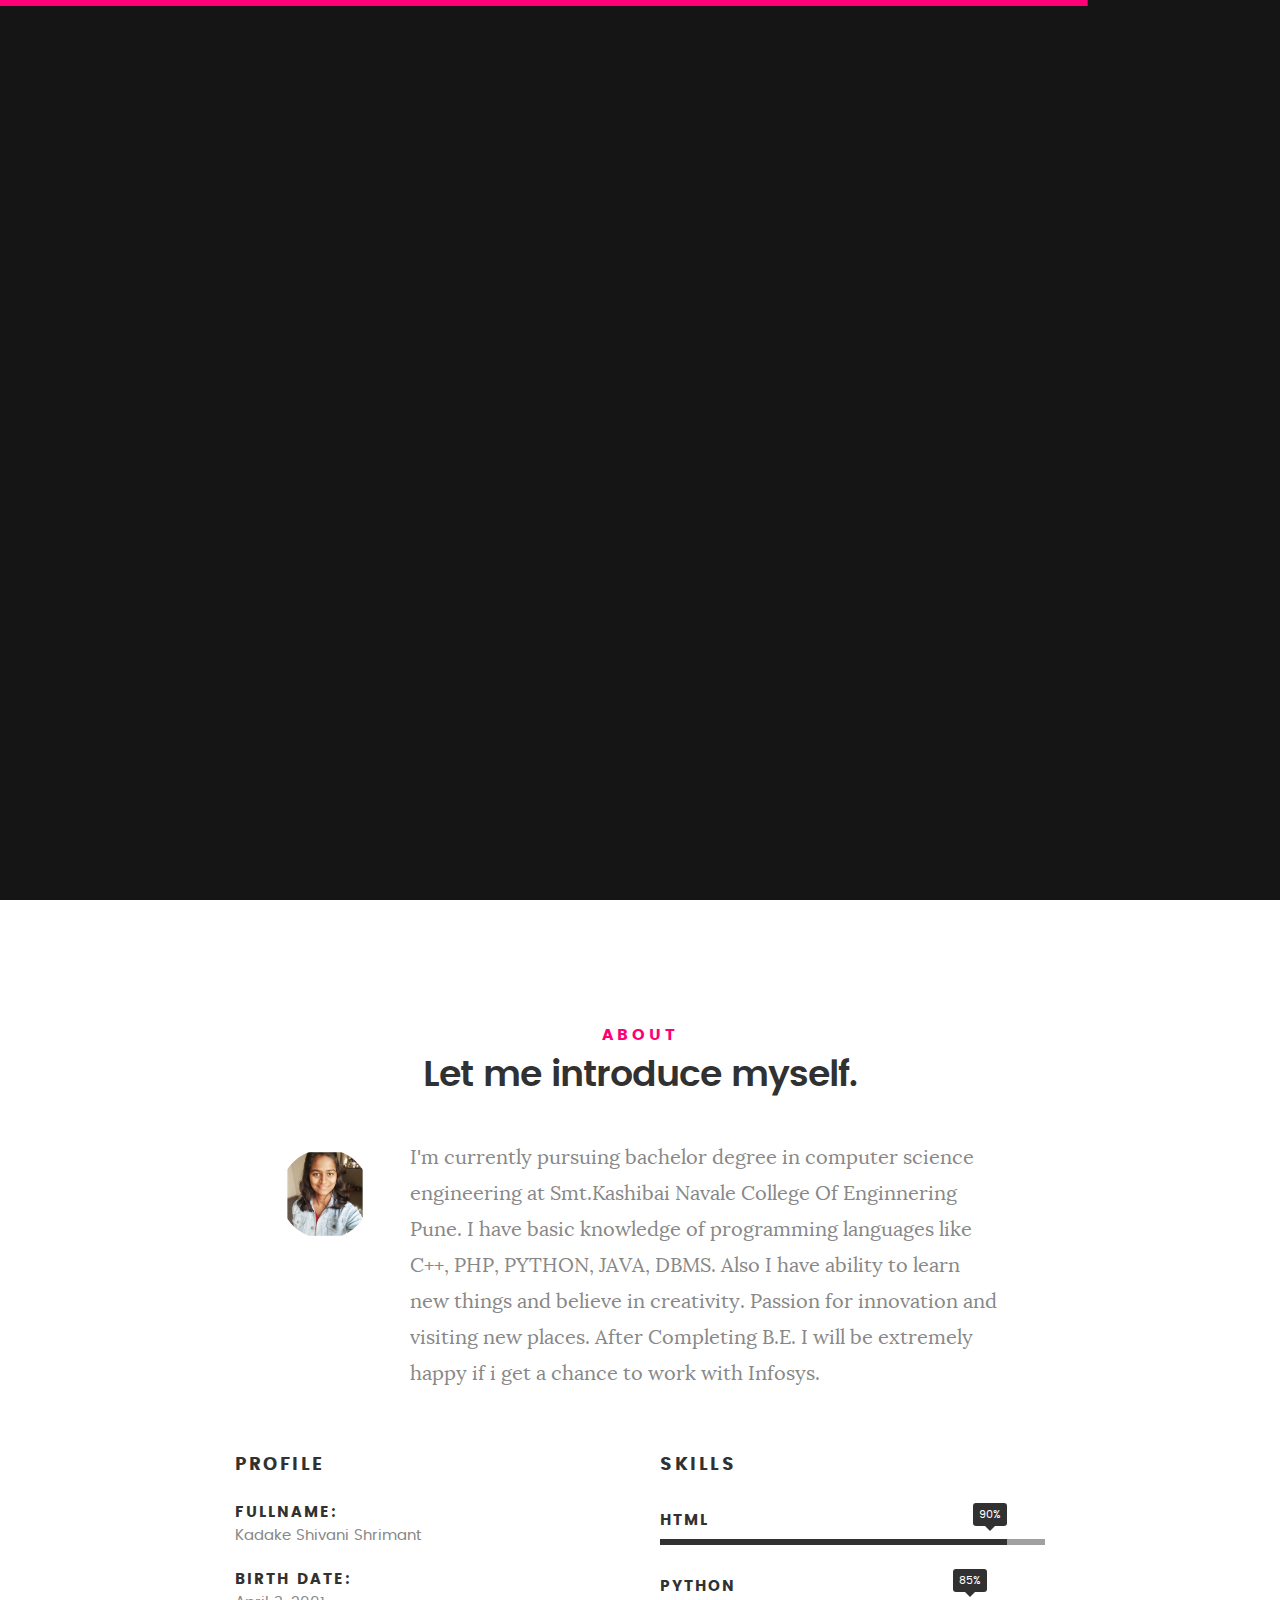
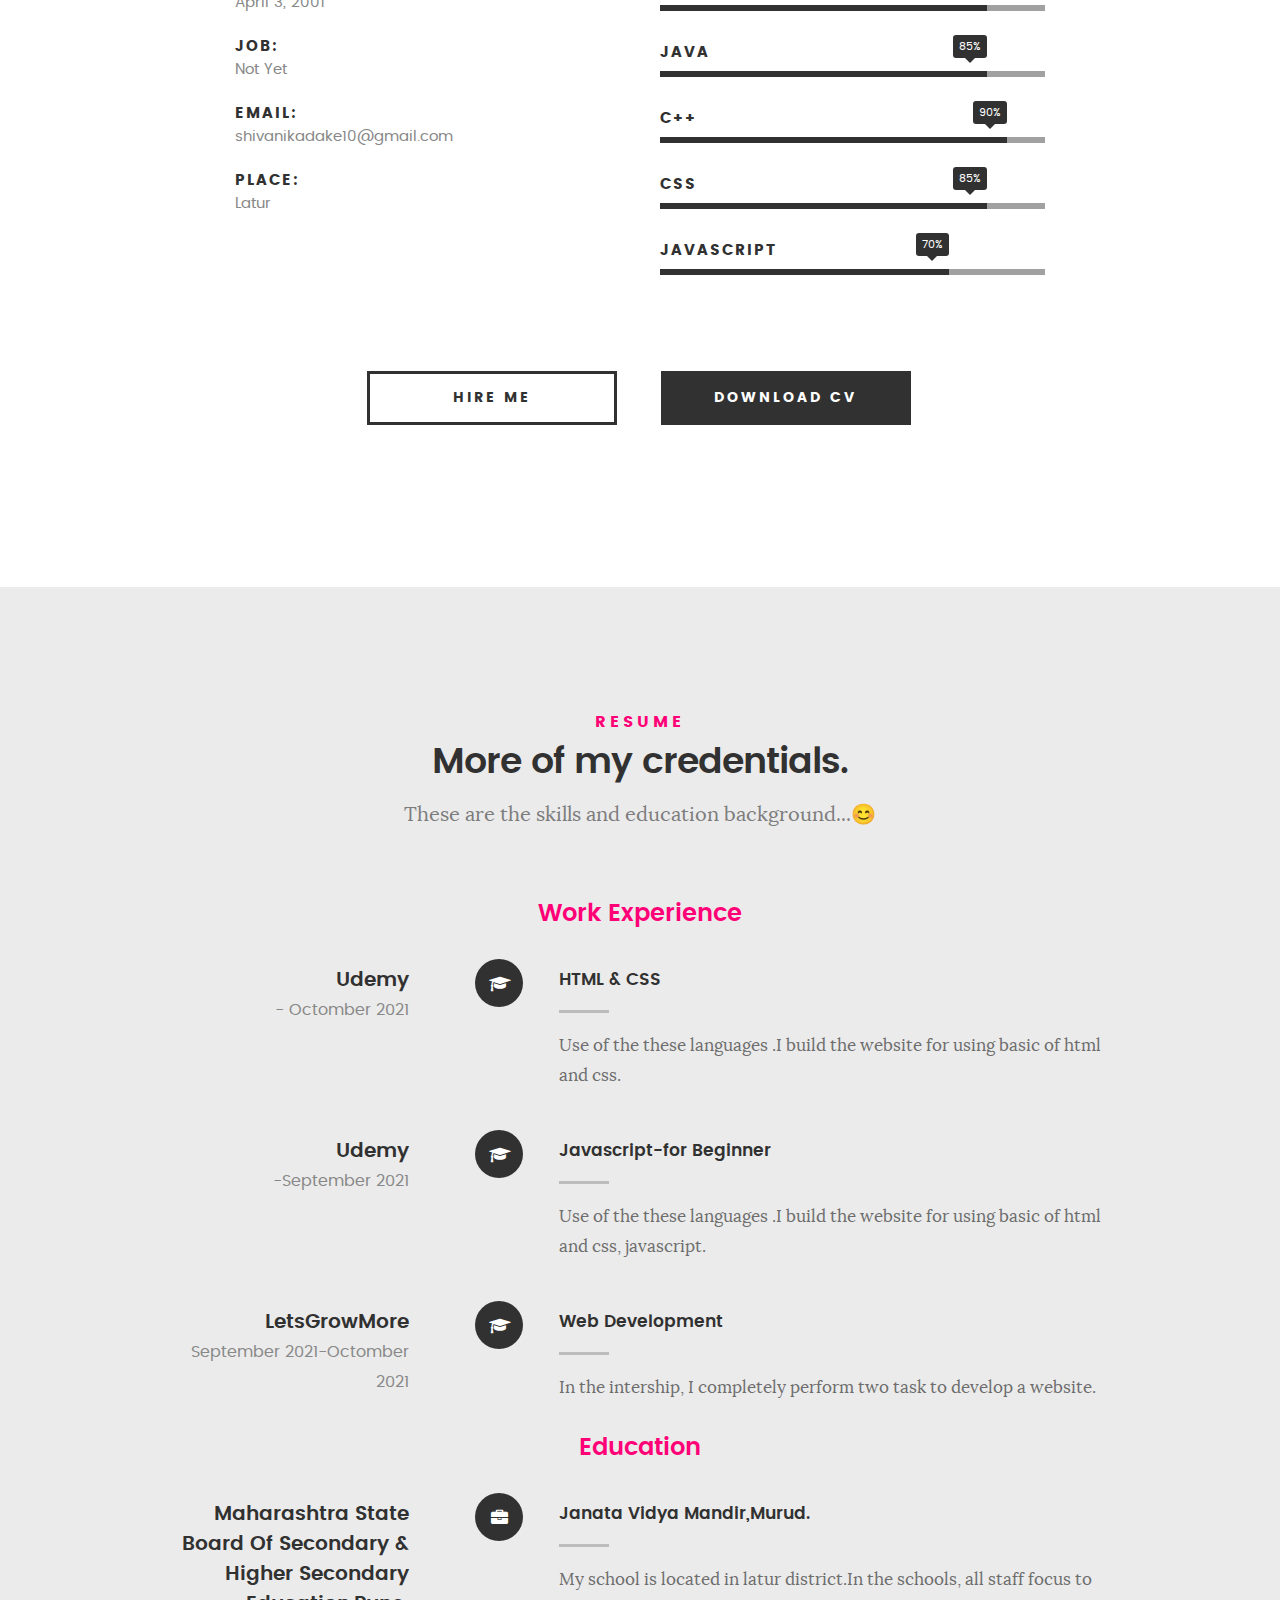
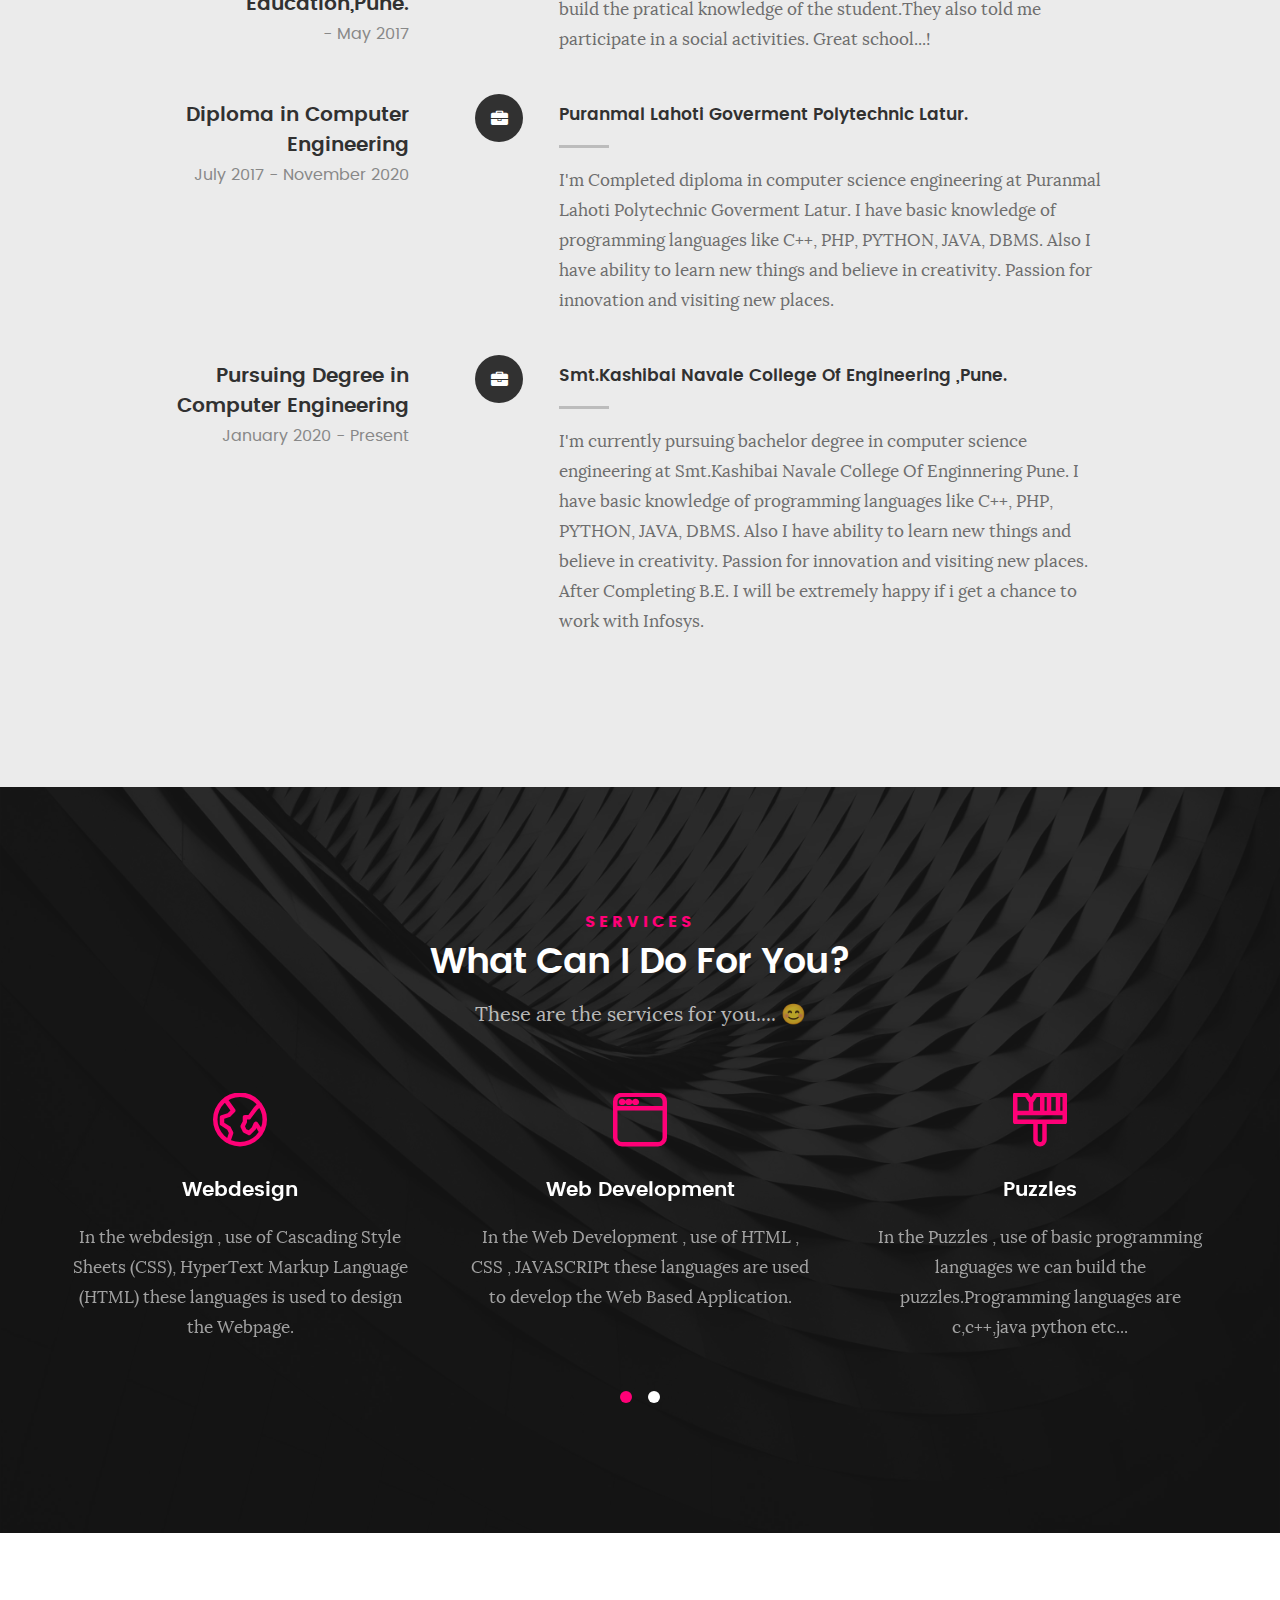
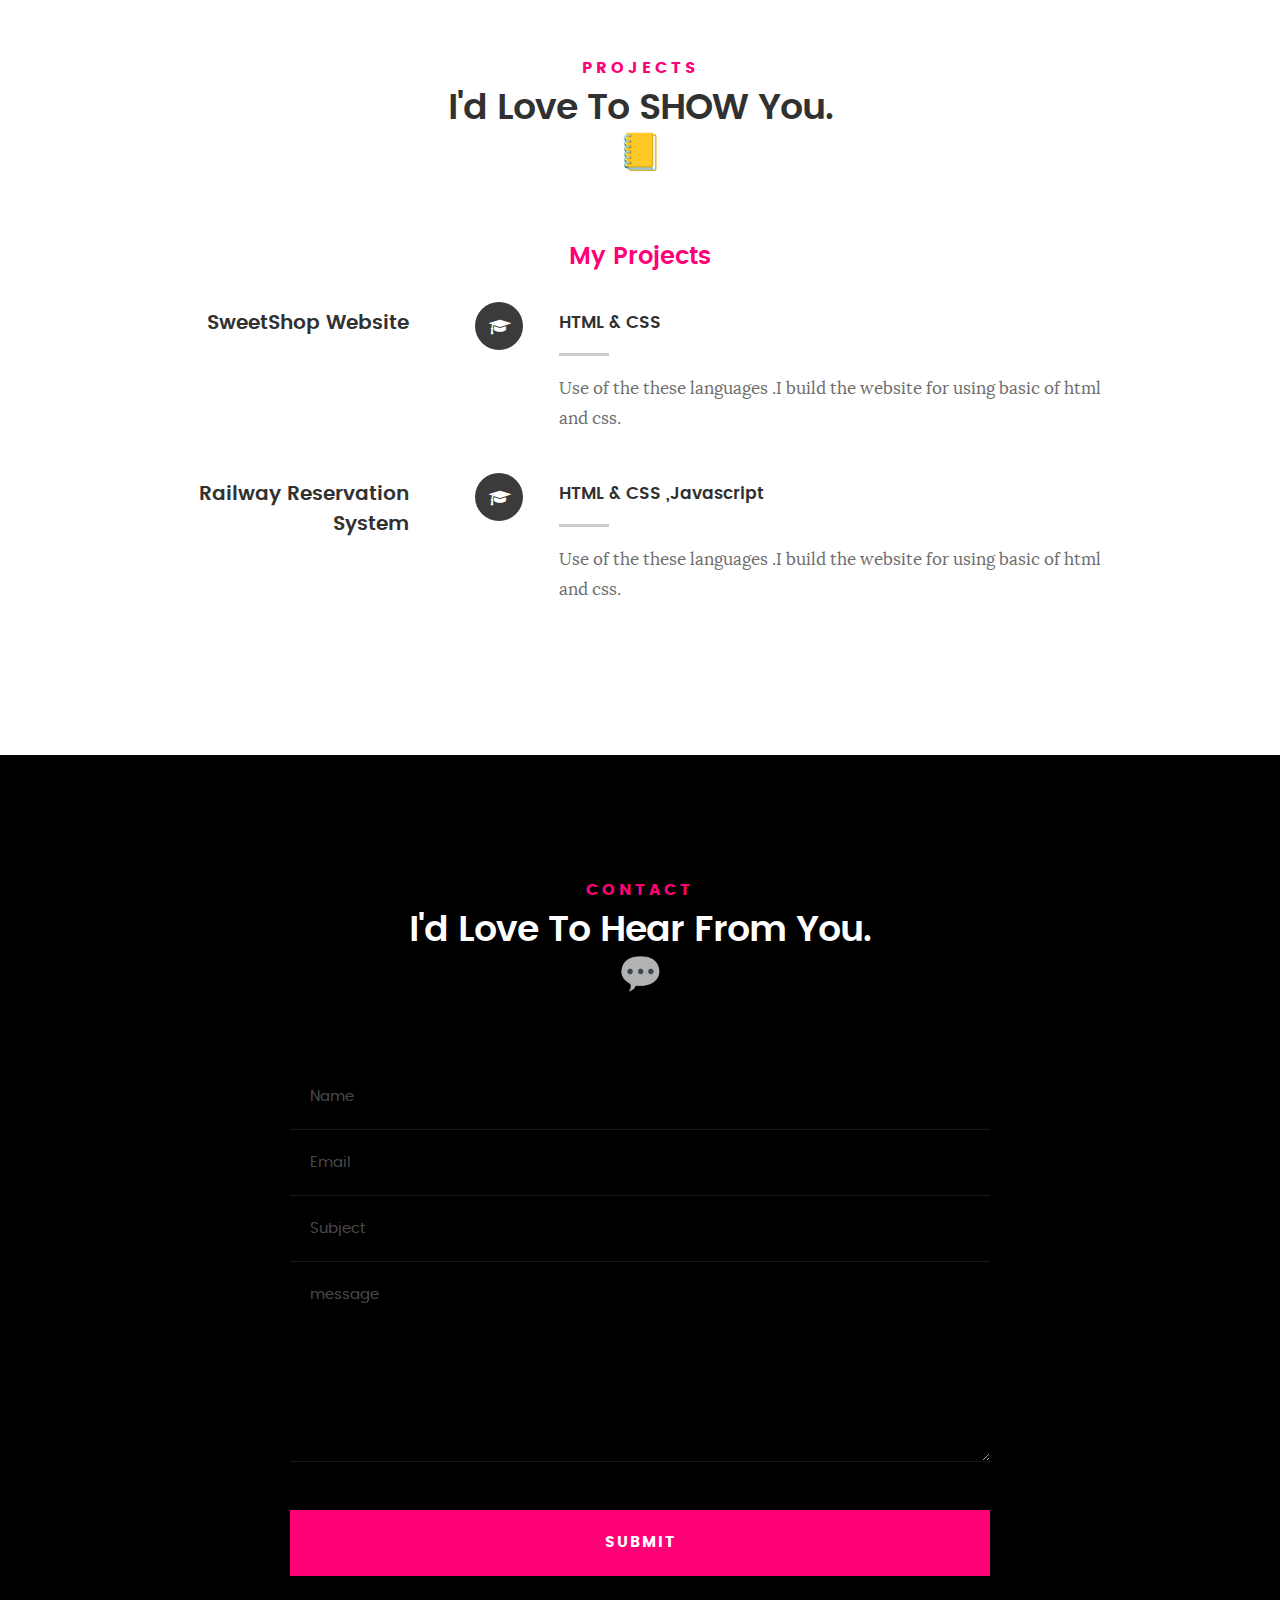
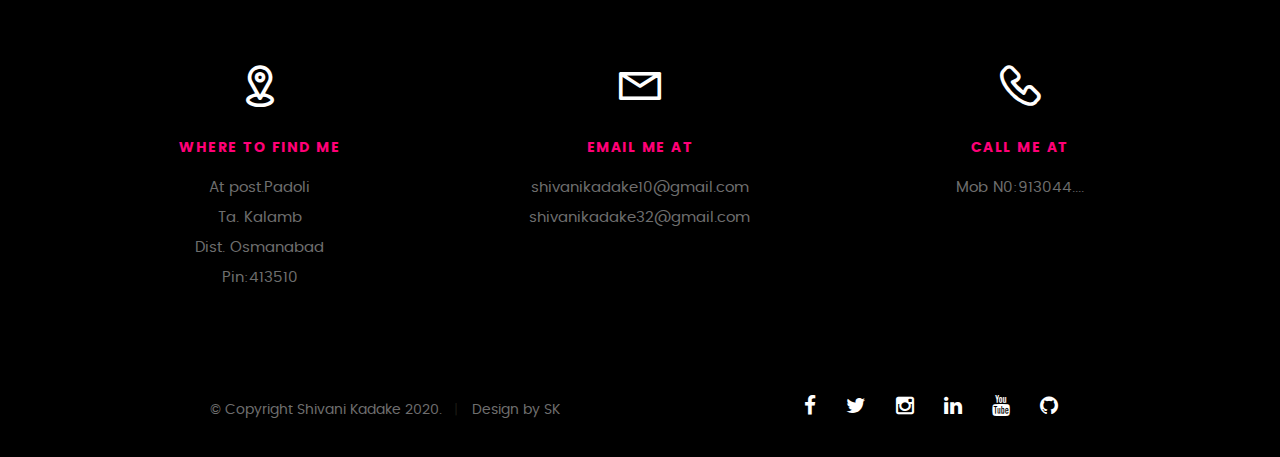
<file: Myportfolio/index.html>
<!DOCTYPE html>
<!--[if IE 8 ]><html class="no-js oldie ie8" lang="en"> <![endif]-->
<!--[if IE 9 ]><html class="no-js oldie ie9" lang="en"> <![endif]-->
<!--[if (gte IE 9)|!(IE)]><!--><html class="no-js" lang="en"> <!--<![endif]-->
<head>

   <!--- basic page needs
   ================================================== -->
   <meta charset="utf-8">
	<title>Intro</title>
	<meta name="description" content="">  
	<meta name="author" content="">

   <!-- mobile specific metas
   ================================================== -->
	<meta name="viewport" content="width=device-width, initial-scale=1, maximum-scale=1">

 	<!-- CSS
   ================================================== -->
   <link rel="stylesheet" href="css/base.css">  
   <link rel="stylesheet" href="css/main.css">
   <link rel="stylesheet" href="css/vendor.css">     

   <!-- script
   ================================================== -->   
	<script src="js/modernizr.js"></script>
	<script src="js/pace.min.js"></script>

   <!-- favicons
	================================================== -->
	

</head>

<body id="top">

	<!-- header 
   ================================================== -->
   <header>   	
   	<div class="row">

   		<div class="top-bar">
   			<a class="menu-toggle" href="#"><span>Menu</span></a>

	   		<div class="logo">
				
		         <a>INTRO</a>
		      </div>		      

		   	<nav id="main-nav-wrap">
					<ul class="main-navigation">
						<li class="current"><a class="smoothscroll"  href="#intro" title="">Home</a></li>
						<li><a class="smoothscroll"  href="#about" title="">About</a></li>
						<li><a class="smoothscroll"  href="#resume" title="">Resume</a></li>
						<li><a class="smoothscroll"  href="#services" title="">Services</a></li>
						<li><a class="smoothscroll"  href="#project" title="">Projects</a></li>					
						<li><a class="smoothscroll"  href="#contact" title="">Contact</a></li>	
									
					</ul>
				</nav>    		
   		</div> <!-- /top-bar --> 
   		
   	</div> <!-- /row --> 		
   </header> <!-- /header -->

	<!-- intro section
   ================================================== -->
   <section id="intro">   

   	<div class="intro-overlay"></div>	

   	<div class="intro-content">
   		<div class="row">

   			<div class="col-twelve">
                
	   			<h5>Hello, World.</h5>
	   			<h1>I'm Kadake Shivani.</h1>

	   			<p class="intro-position">
	   				<span>Front-end Developer</span>
	   				<span>Programmer</span> 
	   			</p>

	   			<a class="button stroke smoothscroll" href="#about" title="">More About Me</a>

	   		</div>  
   			
   		</div>   		 		
   	</div> <!-- /intro-content --> 

   	<ul class="intro-social">        
         <li><a href="#"><i class="fa fa-facebook"></i></a></li>
         <li><a href="#"><i class="fa fa-twitter"></i></a></li>
         <li><a href="#"><i class="fa fa-instagram"></i></a></li>
		 <li><a href="https://www.linkedin.com/in/shivani-kadake-b00009205"><i class="fa fa-linkedin"></i></a></li>
		 <li><a href="#"><i class="fa fa-youtube"></i></a></li>
		 <li><a href="#https://github.com/kadake-s"><i class="fa fa-github"></i></a></li>
		 
      </ul> <!-- /intro-social -->      	

   </section> <!-- /intro -->


   <!-- about section
   ================================================== -->
   <section id="about">  

   	<div class="row section-intro">
   		<div class="col-twelve">

   			<h5>About</h5>
   			<h1>Let me introduce myself.</h1>

   			<div class="intro-info">

   				<img src="images/profile1.jpeg" alt="Profile Picture">

   				<p class="lead">I'm currently pursuing bachelor degree in computer science engineering at Smt.Kashibai Navale College Of Enginnering Pune. I have basic knowledge of programming languages like C++, PHP, PYTHON, JAVA, DBMS. Also I have ability to learn new things and believe in creativity.
					Passion for innovation and visiting new places. After Completing B.E. I will be extremely happy if i get a chance to work with Infosys.</p>
   			</div>   			

   		</div>   		
   	</div> <!-- /section-intro -->

   	<div class="row about-content">

   		<div class="col-six tab-full">

   			<h3>Profile</h3>
   			

   			<ul class="info-list">
   				<li>
					
   					<strong>Fullname:</strong>
   					<span>Kadake Shivani Shrimant</span>
   				</li>
   				<li>
   					<strong>Birth Date:</strong>
   					<span>April 3, 2001</span>
   				</li>
   				<li>
   					<strong>Job:</strong>
   					<span>Not Yet</span>
   				</li>
   				<li>
   					<strong>Email:</strong>
   					<span>shivanikadake10@gmail.com</span>
   				</li>
				<li>
					<strong>Place:</strong>
					<span>Latur</span>
				</li>

   			</ul> <!-- /info-list -->

   		</div>

   		<div class="col-six tab-full">

   			<h3>Skills</h3>
   			
				<ul class="skill-bars">
				   <li>
				   	<div class="progress percent90"><span>90%</span></div>
				   	<strong>HTML</strong>
				   </li>
				   <li>
				   	<div class="progress percent85"><span>85%</span></div>
				   	<strong>python</strong>
				   </li>
				   <li>
					<div class="progress percent85"><span>85%</span></div>
				   	<strong>java</strong>
				   </li>
				   <li>
				   	<div class="progress percent90"><span>90%</span></div>
				   	<strong>c++</strong>
				   </li>
				   <li>
				   	<div class="progress percent85"><span>85%</span></div>
				   	<strong>css</strong>
				   </li>
				   <li>
					<div class="progress percent75"><span>70%</span></div>
				   	<strong>javascript</strong>
				   </li>
      
				</ul> <!-- /skill-bars -->		

   		</div>

   	</div>

   	<div class="row button-section">
   		<div class="col-twelve">
   			<a href="#contact" title="Hire Me" class="button stroke smoothscroll">Hire Me</a>
   			<a href="#" title="Download CV" class="button button-primary">Download CV</a>
   		</div>   		
   	</div>

   </section> <!-- /process-->  


<!-- resume Section
   ================================================== -->
   <section id="resume" class="grey-section">

	<div class="row section-intro">
	   <div class="col-twelve">

		   <h5>Resume</h5>
		   <h1>More of my credentials.</h1>

		   <p class="lead">These are the skills and  education background...&#128522;</p>

	   </div>   		
   </div> <!-- /section-intro--> 

   <div class="row resume-timeline">

	   <div class="col-twelve resume-header">

		   <h2>Work Experience</h2>

	   </div> <!-- /resume-header -->

	   <div class="col-twelve">

		   <div class="timeline-wrap">

			   <div class="timeline-block">

				   <div class="timeline-ico">
					   <i class="fa fa-graduation-cap"></i>
				   </div>

				   <div class="timeline-header">
					   <h3>Udemy</h3>
					   <p>- Octomber 2021</p>
				   </div>

				   <div class="timeline-content">
					   <h4>HTML & CSS</h4>
					   <p>Use of the these languages .I build the website for using basic of html and css.</p>
				   </div>

			   </div> <!-- /timeline-block -->

			   <div class="timeline-block">

				   <div class="timeline-ico">
					   <i class="fa fa-graduation-cap"></i>
				   </div>

				   <div class="timeline-header">
					   <h3>Udemy</h3>
					   <p>-September 2021</p>
				   </div>

				   <div class="timeline-content">
					   <h4>Javascript-for Beginner</h4>
					   <p>Use of the these languages .I build the website for using basic of html and css, javascript.</p>
				   </div>

			   </div> <!-- /timeline-block -->

			   <div class="timeline-block">

				   <div class="timeline-ico">
					   <i class="fa fa-graduation-cap"></i>
				   </div>

				   <div class="timeline-header">
					   <h3>LetsGrowMore</h3>
					   <p> September 2021-Octomber 2021 </p>
				   </div>

				   <div class="timeline-content">
					   <h4>Web Development</h4>
					   <p>In the intership, I completely perform two task to develop a website.</p>
				   </div>

			   </div> <!-- /timeline-block -->

		   </div> <!-- /timeline-wrap -->   			

	   </div> <!-- /col-twelve -->
	   
   </div> <!-- /resume-timeline -->
   
   <div class="row resume-timeline">

	   <div class="col-twelve resume-header">

		   <h2>Education</h2>

		
		</div> <!-- /resume-header -->

		<div class="col-twelve">

			<div class="timeline-wrap">

				<div class="timeline-block">

					<div class="timeline-ico">
						<i class="fa fa-briefcase"></i>
					</div>

					<div class="timeline-header">
						<h3>Maharashtra State Board Of Secondary & Higher Secondary Education,Pune.</h3>
						<p>- May 2017</p>
					</div>

					<div class="timeline-content">
						<h4>Janata Vidya Mandir,Murud.</h4>
						<p>My school is located in latur district.In the schools, all staff focus to build the pratical knowledge of the student.They also told me participate in a social activities.
					       Great school...!</p>
					</div>

				</div> <!-- /timeline-block -->

				<div class="timeline-block">

					<div class="timeline-ico">
						<i class="fa fa-briefcase"></i>
					</div>

					<div class="timeline-header">
						<h3>Diploma in Computer Engineering</h3>
						<p>July 2017 - November 2020</p>
					</div>

					<div class="timeline-content">
						<h4>Puranmal Lahoti Goverment Polytechnic Latur.</h4>
						<p> I'm Completed diploma in computer science engineering at Puranmal Lahoti Polytechnic Goverment Latur. I have basic knowledge of programming languages like C++, PHP, PYTHON, JAVA, DBMS. Also I have ability to learn new things and believe in creativity.
							Passion for innovation and visiting new places.</p>
					</div>

				</div> <!-- /timeline-block -->

				<div class="timeline-block">

					<div class="timeline-ico">
						<i class="fa fa-briefcase"></i>
					</div>

					<div class="timeline-header">
						<h3>Pursuing Degree in Computer Engineering</h3>
						<p>January 2020 - Present</p>
					</div>

					<div class="timeline-content">
						<h4>Smt.Kashibai Navale College Of Engineering ,Pune.</h4>
						<p>I'm currently pursuing bachelor degree in computer science engineering at Smt.Kashibai Navale College Of Enginnering Pune. I have basic knowledge of programming languages like C++, PHP, PYTHON, JAVA, DBMS. Also I have ability to learn new things and believe in creativity.
							Passion for innovation and visiting new places. After Completing B.E. I will be extremely happy if i get a chance to work with Infosys.</p>
					</div>

				</div> <!-- /timeline-block -->

			</div> <!-- /timeline-wrap -->   			

		</div> <!-- /col-twelve -->
		
	</div> <!-- /resume-timeline -->
	 
 </section> <!-- /features -->
	
	<!-- services Section
   ================================================== -->
	<section id="services">

		<div class="overlay"></div>

		<div class="row section-intro">
   		<div class="col-twelve">

   			<h5>Services</h5>
   			<h1>What Can I Do For You?</h1>

   			<p class="lead">These are the services for you.... &#128522;</p>
   		</div>   		
   	</div> <!-- /section-intro -->

   	<div class="row services-content">

   		<div id="owl-slider" class="owl-carousel services-list">

	      	<div class="service">	

	      		<span class="icon"><i class="icon-earth"></i></span>            

	            <div class="service-content">	

	            	 <h3>Webdesign</h3>

					 <p class="desc">In the webdesign , use of Cascading Style Sheets (CSS), HyperText Markup Language (HTML) these languages is used to design the Webpage. </p>
	         		
	         	</div> 	         	 

				</div> <!-- /service -->

				<div class="service">	

					<span class="icon"><i class="icon-window"></i></span>                          

	            <div class="service-content">	

	            	<h3>Web Development</h3>  

		            <p class="desc">In the Web Development , use of HTML , CSS , JAVASCRIPt these languages are used to develop the Web Based Application.</p>

	            </div>	                          

			   </div> <!-- /service -->

			   <div class="service">

			   	<span class="icon"><i class="icon-paint-brush"></i></span>		            

	            <div class="service-content">

	            	<h3>Puzzles</h3>

		            <p class="desc">In the Puzzles , use of basic programming languages we can build the puzzles.Programming languages are c,c++,java python etc...</p> 

	            </div> 	            	               

			   </div> <!-- /service -->

				<div class="service">

					<span class="icon"><i class="icon-toggles"></i></span>	              

	            <div class="service-content">

	            	<h3>UI/UX Design</h3>

		            <p class="desc">In the UI/UX , These are the part of the web design. Use of bootstrap we design the website effitively.</p> 
	         		
	            </div>                

				</div> <!-- /service -->

			   <div class="service">

			   	<span class="icon"><i class="icon-image"></i></span>	            

	            <div class="service-content">

	            	<h3>Database handle</h3>

		            <p class="desc">In the Database, use of Mysql & sql we can build the data in database.</p> 

	            </div>	               

			   	               

			   </div> <!-- /service -->

	      </div> <!-- /services-list -->
   		
   	</div> <!-- /services-content -->
		
	</section> <!-- /services -->	

	<!--Project
	======================================================-->
	<section id="project">
		<div class="row section-intro">
			<div class="col-twelve">
 
				<h5>Projects</h5>
				<h1>I'd Love To SHOW You.<p> &#128210;</p></h1>
 
				
			</div> 
		</div> <!-- /section-intro -->
		<div class="row resume-timeline">

			<div class="col-twelve resume-header">
 
				<h2>My Projects</h2>
 
			</div> <!-- /resume-header -->
 
			<div class="col-twelve">
 
				<div class="timeline-wrap">
 
					<div class="timeline-block">
 
						<div class="timeline-ico">
							<i class="fa fa-graduation-cap"></i>
						</div>
 
						<div class="timeline-header">
							<h3>SweetShop Website</h3>
							<p> </p>
						</div>
 
						<div class="timeline-content">
							<h4>HTML & CSS </h4>
							<p>Use of the these languages .I build the website for using basic of html and css.</p>
						</div>
 
					</div> <!-- /timeline-block -->
 
					<div class="timeline-block">
 
						<div class="timeline-ico">
							<i class="fa fa-graduation-cap"></i>
						</div>
 
						<div class="timeline-header">
							<h3>Railway Reservation System</h3>
							<p> </p>
						</div>
 
						<div class="timeline-content">
							<h4> HTML & CSS ,Javascript</h4>
							<p>Use of the these languages .I build the website for using basic of html and css.</p>
						</div>
 
					</div> <!-- /timeline-block -->
 
					
 
				</div> <!-- /timeline-wrap -->   			
 
			</div> <!-- /col-twelve -->
			
		</div> <!-- /resume-timeline -->

	</section><!--/Project-->

	
   <!-- contact
   ================================================== -->

   
	<section id="contact">

		<div class="row section-intro">
   		<div class="col-twelve">

   			<h5>Contact</h5>
   			<h1>I'd Love To Hear From You.<p> &#128172;</p></h1>

   			
   		</div> 
   	</div> <!-- /section-intro -->

   	<div class="row contact-form">

   		<div class="col-twelve">

            <!-- form -->
            <form name="contactForm" id="contactForm" method="post" action="">
      			<fieldset>

                  <div class="form-field">
 						   <input name="contactName" type="text" id="contactName" placeholder="Name" value="" minlength="2" required="">
                  </div>
                  <div class="form-field">
	      			   <input name="contactEmail" type="email" id="contactEmail" placeholder="Email" value="" required="">
	               </div>
                  <div class="form-field">
	     				   <input name="contactSubject" type="text" id="contactSubject" placeholder="Subject" value="">
	               </div>                       
                  <div class="form-field">
	                 	<textarea name="contactMessage" id="contactMessage" placeholder="message" rows="10" cols="50" required=""></textarea>
	               </div>                      
                 <div class="form-field">
                     <button class="submitform">Submit</button>
                     <div id="submit-loader">
                        <div class="text-loader">Sending...</div>                             
       				      <div class="s-loader">
								  	<div class="bounce1"></div>
								  	<div class="bounce2"></div>
								  	<div class="bounce3"></div>
								</div>
							</div>
                  </div>

      			</fieldset>
      		</form> <!-- Form End -->

            <!-- contact-warning -->
            <div id="message-warning">            	
            </div>            
            <!-- contact-success -->
      		<div id="message-success">
               <i class="fa fa-check"></i>Your message was sent, thank you!<br>
      		</div>

         </div> <!-- /col-twelve -->
   		
   	</div> <!-- /contact-form -->

   	<div class="row contact-info">

   		<div class="col-four tab-full">

   			<div class="icon">
   				<i class="icon-pin"></i>
   			</div>

   			<h5>Where to find me</h5>

   			<p>
            At post.Padoli<br>
            Ta. Kalamb<br>
            Dist. Osmanabad<br>
			Pin:413510
            </p>

   		</div>

   		<div class="col-four tab-full collapse">

   			<div class="icon">
   				<i class="icon-mail"></i>
   			</div>

   			<h5>Email Me At</h5>

   			<p>shivanikadake10@gmail.com<br>
			   	shivanikadake32@gmail.com			     
			   </p>

   		</div>

   		<div class="col-four tab-full">

   			<div class="icon">
   				<i class="icon-phone"></i>
   			</div>

   			<h5>Call Me At</h5>

   			<p>Mob N0:913044....<br>
			   
			   </p>

   		</div>
   		
   	</div> <!-- /contact-info -->
		
	</section> <!-- /contact -->


   <!-- footer
   ================================================== -->

   <footer>
     	<div class="row">

     		<div class="col-six tab-full pull-right social">

     			<ul class="footer-social">  
					<li><a href="#"><i class="fa fa-facebook"></i></a></li>
					<li><a href="#"><i class="fa fa-twitter"></i></a></li>
					<li><a href="#"><i class="fa fa-instagram"></i></a></li>
					<li><a href="https://www.linkedin.com/in/shivani-kadake-b00009205"><i class="fa fa-linkedin"></i></a></li>
					<li><a href="#"><i class="fa fa-youtube"></i></a></li>
					<li><a href="#https://github.com/kadake-s"><i class="fa fa-github"></i></a></li>
					
					  
			      
			   </ul> 
	      		
	      </div>

      	<div class="col-six tab-full">
	      	<div class="copyright">
		        	<span>© Copyright Shivani Kadake 2020.</span> 
		        	<span>Design by SK </span>	         	
		         </div>		                  
	      	</div>

	      	<div id="go-top">
		         <a class="smoothscroll" title="Back to Top" href="#top"><i class="fa fa-long-arrow-up"></i></a>
		      </div>

      	</div> <!-- /row -->     	
   </footer>  

   <div id="preloader"> 
    	<div id="loader"></div>
   </div> 

   <!-- Java Script
   ================================================== --> 
   <script src="js/jquery-2.1.3.min.js"></script>
   <script src="js/plugins.js"></script>
   <script src="js/main.js"></script>

</body>

</html>
</file>
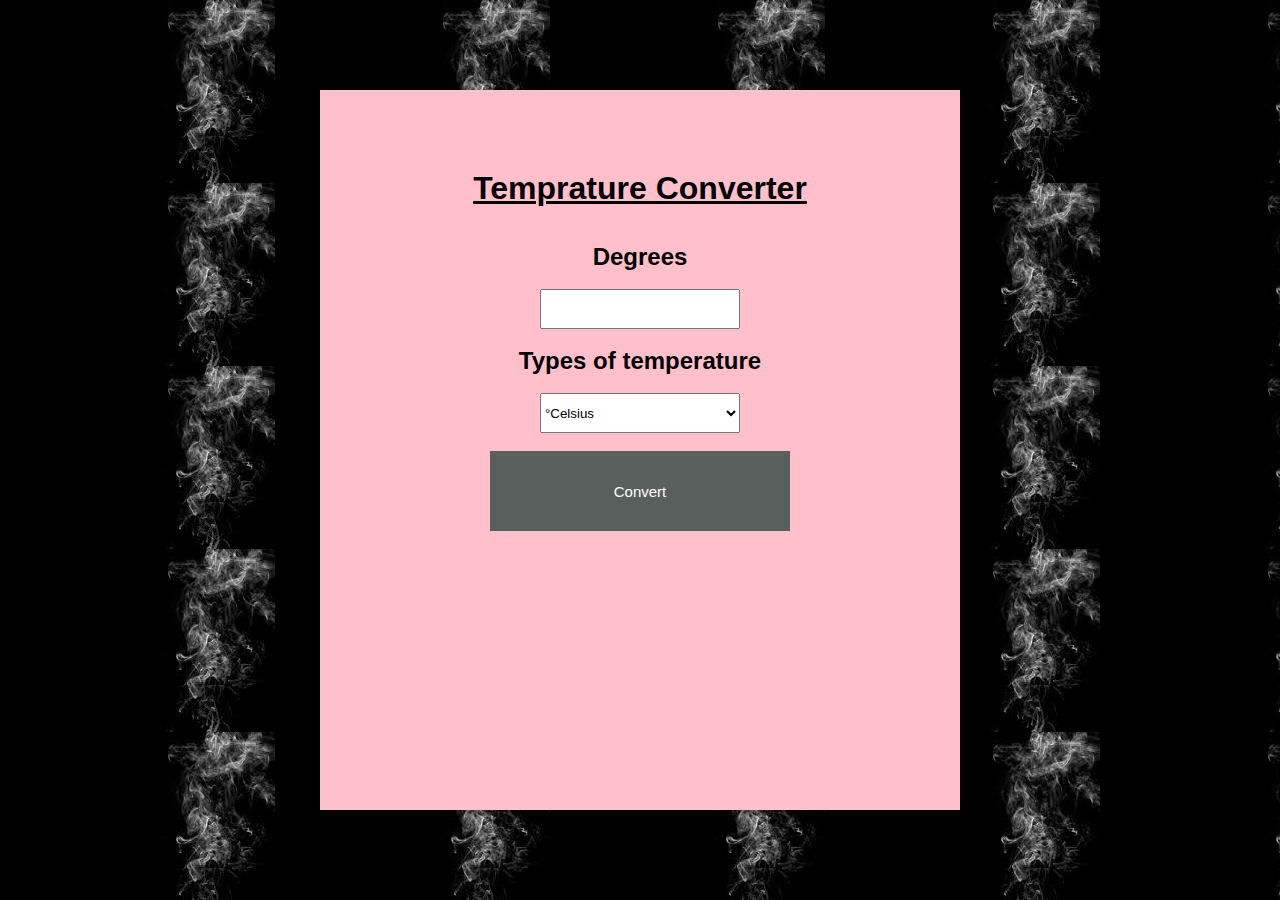
<file: Temperature Convertor/index.html>
<!DOCTYPE html>
<html>
  <head>
    <meta charset="utf-8">
    <meta name="viewport" content="width=device-width">
    <title>Temperature Convertor</title>
    <link href="style.css" rel="stylesheet" type="text/css" />
  </head>
  <body>
    <form id="tempCalc" onsubmit="calculateTemp(); return false"> 
      <center>
      <label for="temp"><b><h1><u>Temprature Converter </h1></u></b></label> <br/><br />
      <label> <h2>Degrees </h2></label> <br />
      <input type="number" name="temp" id="temp">
      <br /> <br />
      <label><h2>Types of temperature</h2> </label><br>
      <select name="temp_diff" id="temp_diff">
        <h1>
        <option value="cel">°Celsius </option>
        <option value="fah">°Fahrenheit</option>
        <option value="kel">°Kelvin</option>
        </h1>
      </select><br /> <br />
      </center>
      <center>
        <button name="temp" class="button" type="submit" value="Convert">Convert</button><br/><br>
      <span id="resultContainer"></span>
      </center>

    </form>
    <script src="script.js"></script>
  </body>
</html>
</file>
<file: Myportfolio/css/base.css>
/**
 * =================================================================== 
 *
 *  Kards v1.0 Base Stylesheet
 *  url: styleshout.com
 *  03-01-2016
 *  ------------------------------------------------------------------
 *  TOC:
 *  01. reset
 *  02. basic/base setup styles
 *  03. grid
 *  04. MISC
 *
 * =================================================================== 
 */

/** 
 * ===================================================================
 * 01. reset - normalize.css v3.0.2 | MIT License | git.io/normalize
 *
 * ------------------------------------------------------------------- 
 */
html {
	font-family: sans-serif;
	-ms-text-size-adjust: 100%;
	-webkit-text-size-adjust: 100%;
}

body {
	margin: 0;
}

article,
aside,
details,
figcaption,
figure,
footer,
header,
hgroup,
main,
menu,
nav,
section,
summary {
	display: block;
}

audio,
canvas,
progress,
video {
	display: inline-block;
	vertical-align: baseline;
}

audio:not([controls]) {
	display: none;
	height: 0;
}

[hidden],
template {
	display: none;
}

a {
	background: transparent;
}

a:active,
a:hover {
	outline: 0;
}

abbr[title] {
	border-bottom: 1px dotted;
}

b,
strong {
	font-weight: bold;
}

dfn {
	font-style: italic;
}

h1 {
	font-size: 2em;
	margin: 0.67em 0;
}

mark {
	background: #ff0;
	color: #000;
}

small {
	font-size: 80%;
}

sub,
sup {
	font-size: 75%;
	line-height: 0;
	position: relative;
	vertical-align: baseline;
}

sup {
	top: -0.5em;
}

sub {
	bottom: -0.25em;
}

img {
	border: 0;
}

svg:not(:root) {
	overflow: hidden;
}

figure {
	margin: 1em 40px;
}

hr {
	-moz-box-sizing: content-box;
	box-sizing: content-box;
	height: 0;
}

pre {
	overflow: auto;
}

code,
kbd,
pre,
samp {
	font-family: monospace, monospace;
	font-size: 1em;
}

button,
input,
optgroup,
select,
textarea {
	color: inherit;
	font: inherit;
	margin: 0;
}

button {
	overflow: visible;
}

button,
select {
	text-transform: none;
}

button,
html input[type="button"],
input[type="reset"],
input[type="submit"] {
	-webkit-appearance: button;
	cursor: pointer;
}

button[disabled],
html input[disabled] {
	cursor: default;
}

button::-moz-focus-inner,
input::-moz-focus-inner {
	border: 0;
	padding: 0;
}

input {
	line-height: normal;
}

input[type="checkbox"],
input[type="radio"] {
	box-sizing: border-box;
	padding: 0;
}

input[type="number"]::-webkit-inner-spin-button,
input[type="number"]::-webkit-outer-spin-button {
	height: auto;
}

input[type="search"] {
	-webkit-appearance: textfield;
	-moz-box-sizing: content-box;
	-webkit-box-sizing: content-box;
	box-sizing: content-box;
}

input[type="search"]::-webkit-search-cancel-button,
input[type="search"]::-webkit-search-decoration {
	-webkit-appearance: none;
}

fieldset {
	border: 1px solid #c0c0c0;
	margin: 0 2px;
	padding: 0.35em 0.625em 0.75em;
}

legend {
	border: 0;
	padding: 0;
}

textarea {
	overflow: auto;
}

optgroup {
	font-weight: bold;
}

table {
	border-collapse: collapse;
	border-spacing: 0;
}

td,
th {
	padding: 0;
}

/** 
 * ===================================================================
 * 02. basic/base setup styles - (_basic.scss)
 *
 * ------------------------------------------------------------------- 
 */
html {
	font-size: 62.5%;
	box-sizing: border-box;
}

*,
*::before,
*::after {
	box-sizing: inherit;
}

body {
	font-weight: normal;
	line-height: 1;
	text-rendering: optimizeLegibility;
	word-wrap: break-word;
	-webkit-overflow-scrolling: touch;
	-webkit-text-size-adjust: none;
}

body,
input,
button {
	-moz-osx-font-smoothing: grayscale;
	-webkit-font-smoothing: antialiased;
}

/**
 * Media - (_basic.scss)
 * ------------------------------------------------------------------- 
 */
img,
video {
	max-width: 100%;
	height: auto;
}

/**
 * Typography resets - (_basic.scss)
 * ------------------------------------------------------------------- 
 */
div,
dl,
dt,
dd,
ul,
ol,
li,
h1,
h2,
h3,
h4,
h5,
h6,
pre,
form,
p,
blockquote,
th,
td {
	margin: 0;
	padding: 0;
}

h1,
h2,
h3,
h4,
h5,
h6 {
	-webkit-font-variant-ligatures: common-ligatures;
	-moz-font-variant-ligatures: common-ligatures;
	font-variant-ligatures: common-ligatures;
	text-rendering: optimizeLegibility;
}

em,
i {
	font-style: italic;
	line-height: inherit;
}

strong,
b {
	font-weight: bold;
	line-height: inherit;
}

small {
	font-size: 60%;
	line-height: inherit;
}

ol,
ul {
	list-style: none;
}

li {
	display: block;
}

/**
 * links - (_basic.scss)
 * ------------------------------------------------------------------- 
 */
a {
	text-decoration: none;
	line-height: inherit;
}

a img {
	border: none;
}

/**
 * inputs - (_basic.scss)
 * ------------------------------------------------------------------- 
 */
fieldset {
	margin: 0;
	padding: 0;
}

input[type="email"],
input[type="number"],
input[type="search"],
input[type="text"],
input[type="tel"],
input[type="url"],
input[type="password"],
textarea {
	-webkit-appearance: none;
	-moz-appearance: none;
	-ms-appearance: none;
	-o-appearance: none;
	appearance: none;
}

/** 
 * ===================================================================
 * 03. grid - (_grid.scss)
 *
 * ------------------------------------------------------------------- 
 */
.row {
	width: 94%;
	max-width: 1140px;
	margin: 0 auto;
}

.row:before,
.row:after {
	content: "";
	display: table;
}

.row:after {
	clear: both;
}

.row .row {
	width: auto;
	max-width: none;
	margin-left: -20px;
	margin-right: -20px;
}

[class*="col-"],
.bgrid {
	float: left;
}

[class*="col-"] + [class*="col-"].end {
	float: right;
}

[class*="col-"] {
	padding: 0 20px;
}

.col-one {
	width: 8.33333%;
}

.col-two,
.col-1-6 {
	width: 16.66667%;
}

.col-three,
.col-1-4 {
	width: 25%;
}

.col-four,
.col-1-3 {
	width: 33.33333%;
}

.col-five {
	width: 41.66667%;
}

.col-six,
.col-1-2 {
	width: 50%;
}

.col-seven {
	width: 58.33333%;
}

.col-eight,
.col-2-3 {
	width: 66.66667%;
}

.col-nine,
.col-3-4 {
	width: 75%;
}

.col-ten,
.col-5-6 {
	width: 83.33333%;
}

.col-eleven {
	width: 91.66667%;
}

.col-twelve,
.col-full {
	width: 100%;
}

/**
 * small screens - (_grid.scss)
 * --------------------------------------------------------------- 
 */
@media screen and (max-width:1024px) {
	.row .row {
		margin-left: -18px;
		margin-right: -18px;
	}

	[class*="col-"] {
		padding: 0 18px;
	}

}

/**
 * tablets - (_grid.scss)
 * --------------------------------------------------------------- 
 */
@media screen and (max-width:768px) {
	.row {
		width: auto;
		padding-left: 30px;
		padding-right: 30px;
	}

	.row .row {
		padding-left: 0;
		padding-right: 0;
		margin-left: -15px;
		margin-right: -15px;
	}

	[class*="col-"] {
		padding: 0 15px;
	}

	.tab-1-4 {
		width: 25%;
	}

	.tab-1-3 {
		width: 33.33333%;
	}

	.tab-1-2 {
		width: 50%;
	}

	.tab-2-3 {
		width: 66.66667%;
	}

	.tab-3-4 {
		width: 75%;
	}

	.tab-full {
		width: 100%;
	}

}

/**
 * large mobile devices - (_grid.scss)
 * --------------------------------------------------------------- 
 */
@media screen and (max-width:600px) {
	.row {
		padding-left: 25px;
		padding-right: 25px;
	}

	.row .row {
		margin-left: -10px;
		margin-right: -10px;
	}

	[class*="col-"] {
		padding: 0 10px;
	}

	.mob-1-4 {
		width: 25%;
	}

	.mob-1-2 {
		width: 50%;
	}

	.mob-3-4 {
		width: 75%;
	}

	.mob-full {
		width: 100%;
	}

}

/**
 * small mobile devices - (_grid.scss)
 * --------------------------------------------------------------- 
 */
@media screen and (max-width:400px) {
	.row .row {
		padding-left: 0;
		padding-right: 0;
		margin-left: 0;
		margin-right: 0;
	}

	[class*="col-"] {
		width: 100% !important;
		float: none !important;
		clear: both !important;
		margin-left: 0;
		margin-right: 0;
		padding: 0;
	}

	[class*="col-"] + [class*="col-"].end {
		float: none;
	}

}

/** 
 * ===================================================================
 * block grids - (_grid.scss)
 *
 * ------------------------------------------------------------------- 
 */
[class*="block-"]:before,
[class*="block-"]:after {
	content: "";
	display: table;
}

[class*="block-"]:after {
	clear: both;
}

.block-1-6 .bgrid {
	width: 16.66667%;
}

.block-1-4 .bgrid {
	width: 25%;
}

.block-1-3 .bgrid {
	width: 33.33333%;
}

.block-1-2 .bgrid {
	width: 50%;
}

/**
 * Clearing for block grid columns. Allow columns with 
 * different heights to align properly.
 */
.block-1-6 .bgrid:nth-child(6n+1),
.block-1-4 .bgrid:nth-child(4n+1),
.block-1-3 .bgrid:nth-child(3n+1),
.block-1-2 .bgrid:nth-child(2n+1) {
	clear: both;
}

/**
 * small screens - (_grid.scss)
 * --------------------------------------------------------------- 
 */
@media screen and (max-width:1024px) {
	.block-s-1-6 .bgrid {
		width: 16.66667%;
	}

	.block-s-1-4 .bgrid {
		width: 25%;
	}

	.block-s-1-3 .bgrid {
		width: 33.33333%;
	}

	.block-s-1-2 .bgrid {
		width: 50%;
	}

	.block-s-full .bgrid {
		width: 100%;
		clear: both;
	}

	[class*="block-s-"] .bgrid:nth-child(n) {
		clear: none;
	}

	.block-s-1-6 .bgrid:nth-child(6n+1),
	.block-s-1-4 .bgrid:nth-child(4n+1),
	.block-s-1-3 .bgrid:nth-child(3n+1),
	.block-s-1-2 .bgrid:nth-child(2n+1) {
		clear: both;
	}

}

/**
 * tablets - (_grid.scss)
 * --------------------------------------------------------------- 
 */
@media screen and (max-width:768px) {
	.block-tab-1-6 .bgrid {
		width: 16.66667%;
	}

	.block-tab-1-4 .bgrid {
		width: 25%;
	}

	.block-tab-1-3 .bgrid {
		width: 33.33333%;
	}

	.block-tab-1-2 .bgrid {
		width: 50%;
	}

	.block-tab-full .bgrid {
		width: 100%;
		clear: both;
	}

	[class*="block-tab-"] .bgrid:nth-child(n) {
		clear: none;
	}

	.block-tab-1-6 .bgrid:nth-child(6n+1),
	.block-tab-1-4 .bgrid:nth-child(4n+1),
	.block-tab-1-3 .bgrid:nth-child(3n+1),
	.block-tab-1-2 .bgrid:nth-child(2n+1) {
		clear: both;
	}

}

/**
 * large mobile devices - (_grid.scss)
 * --------------------------------------------------------------- 
 */
@media screen and (max-width:600px) {
	.block-mob-1-6 .bgrid {
		width: 16.66667%;
	}

	.block-mob-1-4 .bgrid {
		width: 25%;
	}

	.block-mob-1-3 .bgrid {
		width: 33.33333%;
	}

	.block-mob-1-2 .bgrid {
		width: 50%;
	}

	.block-mob-full .bgrid {
		width: 100%;
		clear: both;
	}

	[class*="block-mob-"] .bgrid:nth-child(n) {
		clear: none;
	}

	.block-mob-1-6 .bgrid:nth-child(6n+1),
	.block-mob-1-4 .bgrid:nth-child(4n+1),
	.block-mob-1-3 .bgrid:nth-child(3n+1),
	.block-mob-1-2 .bgrid:nth-child(2n+1) {
		clear: both;
	}

}

/**
 * stack on small mobile devices - (_grid.scss)
 * --------------------------------------------------------------- 
 */
@media screen and (max-width:400px) {
	.stack .bgrid {
		width: 100% !important;
		float: none !important;
		clear: both !important;
		margin-left: 0;
		margin-right: 0;
	}

}

/** 
 * ===================================================================
 * 04. MISC  - (_grid.scss)
 *
 * ------------------------------------------------------------------- 
 */

/**
 * Clearing - (http://nicolasgallagher.com/micro-clearfix-hack/
 */
.group:before,
.group:after {
	content: "";
	display: table;
}

.group:after {
	clear: both;
}

/**
 * Misc Helper Styles 
 */
.hide {
	display: none;
}

.invisible {
	visibility: hidden;
}

.antialiased {
	-webkit-font-smoothing: antialiased;
	-moz-osx-font-smoothing: grayscale;
}

.remove-bottom {
	margin-bottom: 0;
}

.half-bottom {
	margin-bottom: 1.5rem !important;
}

.add-bottom {
	margin-bottom: 3rem !important;
}

.no-border {
	border: none;
}

.full-width {
	width: 100%;
}

.text-center {
	text-align: center;
}

.text-left {
	text-align: left;
}

.text-right {
	text-align: right;
}

.pull-left {
	float: left;
}

.pull-right {
	float: right;
}

.align-center {
	margin-left: auto;
	margin-right: auto;
	text-align: center;
}

/*# sourceMappingURL=base.css.map */
</file>
<file: Myportfolio/css/main.css>
/**
 * =================================================================== 
 *
 *  Kards v1.0 Main Stylesheet
 *  url: styleshout.com
 *  03-01-2016
 *  ------------------------------------------------------------------
 *  TOC:
 *  01. webfonts and iconfonts
 *  02. base style overrides
 *  03. typography & general theme styles
 *  04. preloader
 *  05. forms
 *  06. buttons 
 *  07. other components
 *  08. common styles
 *  09. header styles
 *  10. intro
 *  11. about
 *  12. resume
 *  13. portfolio
 *  14. call-to-action section
 *  15. services
 *  16. stats
 *  17. contact
 *  18. footer
 *
 * =================================================================== 
 */


/** 
 * ===================================================================
 * 01. webfonts and iconfonts - (_document-setup.scss)
 *
 * ------------------------------------------------------------------- 
 */
@import url("fonts.css");
@import url("font-awesome/css/font-awesome.min.css");
@import url("micons/micons.css");


/** 
 * ===================================================================
 * 02. base style overrides - (_document-setup.scss)
 *
 * ------------------------------------------------------------------- 
 */
html {
	font-size: 10px;
}

@media only screen and (max-width:1024px) {
	html {
		font-size: 9.411764705882353px;
	}
}
@media only screen and (max-width:768px) {
	html {
		font-size: 10px;
	}
}
@media only screen and (max-width:400px) {
	html {
		font-size: 9.411764705882353px;
	}
}

html, body {
	height: 100%;
}
body {
	background: black;
	font-family: "lora-regular", serif;
	font-size: 1.7rem;
	line-height: 3rem;
	color: #6e6e6e;
}

/**
 * links - (_document-setup.scss)
 * -------------------------------------------------------------------
 */
a, a:visited {
	color: #000000;
	-moz-transition: all 0.3s ease-in-out;
	-o-transition: all 0.3s ease-in-out;
	-webkit-transition: all 0.3s ease-in-out;
	-ms-transition: all 0.3s ease-in-out;
	transition: all 0.3s ease-in-out;
}
a:hover, a:focus, a:active {
	color: #FF0077;
	outline: 0;
}

/** 
 * ===================================================================
 * 03. typography & general theme styles - (_document-setup.scss)
 *
 * ------------------------------------------------------------------- 
 */
h1, h2, h3, h4, h5, h6, .h01, .h02, .h03, .h04, .h05, .h06 {
	font-family: "poppins-semibold", sans-serif;
	color: #313131;
	font-style: normal;
	text-rendering: optimizeLegibility;
	margin-bottom: 2.1rem;
}
h3, .h03, h4, .h04 {
	margin-bottom: 1.8rem;
}
h5, .h05, h6, .h06 {
	font-family: "poppins-bold";
	margin-bottom: 1.2rem;
}
h1, .h01 {
	font-size: 3.1rem;
	line-height: 1.355;
	letter-spacing: -.1rem;
}
@media only screen and (max-width:600px) {
	h1, .h01 {
		font-size: 2.6rem;
		letter-spacing: -.07rem;
	}
}
h2, .h02 {
	font-size: 2.4rem;
	line-height: 1.25;
}
h3, .h03 {
	font-size: 2rem;
	line-height: 1.5;
}
h4, .h04 {
	font-size: 1.7rem;
	line-height: 1.765;
}
h5, .h05 {
	font-size: 1.4rem;
	line-height: 1.714;
	text-transform: uppercase;
	letter-spacing: .15rem;
}
h6, .h06 {
	font-size: 1.3rem;
	line-height: 1.846;
	text-transform: uppercase;
	letter-spacing: .15rem;
}
p img {
	margin: 0;
}
p.lead {
	font-family: "lora-regular", serif;
	font-size: 2rem;
	line-height: 1.8;
	color: #888888;
}
@media only screen and (max-width:768px) {
	p.lead {
		font-size: 1.7rem;
	}
}
em, i, strong, b {
	font-size: 1.7rem;
	line-height: 3rem;
	font-style: normal;
	font-weight: normal;
}
em, i {
	font-family: "lora-italic", serif;
}
strong, b {
	font-family: "lora-bold", serif;
}
small {
	font-size: 1.2rem;
	line-height: inherit;
}
blockquote {
	margin: 3rem 0;
	padding-left: 4rem;
	position: relative;
}
blockquote:before {
	content: "\201C";
	font-size: 8rem;
	line-height: 0px;
	margin: 0;
	color: #313131;
	font-family: arial, sans-serif;
	position: absolute;
	top: 3rem;
	left: 0;
}
blockquote p {
	font-family: georgia, serif;
	font-style: italic;
	padding: 0;
	font-size: 1.9rem;
	line-height: 1.737;
}
blockquote cite {
	display: block;
	font-size: 1.3rem;
	font-style: normal;
	line-height: 1.616;
}
blockquote cite:before {
	content: "\2014 \0020";
}
blockquote cite a, blockquote cite a:visited {
	color: #888888;
	border: none;
}
abbr {
	font-family: "poppins-bold", serif;
	font-variant: small-caps;
	text-transform: lowercase;
	letter-spacing: .05rem;
	color: #888888;
}
var, kbd, samp, code, pre {
	font-family: Consolas, "Andale Mono", Courier, "Courier New", monospace;
}
pre {
	padding: 2.4rem 3rem 3rem;
	background: #F1F1F1;
}
code {
	font-size: 1.4rem;
	margin: 0 .2rem;
	padding: .3rem .6rem;
	white-space: nowrap;
	background: #F1F1F1;
	border: 1px solid #E1E1E1;
	border-radius: 3px;
}
pre > code {
	display: block;
	white-space: pre;
	line-height: 2;
	padding: 0;
	margin: 0;
}
pre.prettyprint > code {
	border: none;
}
del {
	text-decoration: line-through;
}
abbr[title], dfn[title] {
	border-bottom: 1px dotted;
	cursor: help;
}
mark {
	background: #FFF49B;
	color: #000;
}
hr {
	border: solid #d2d2d2;
	border-width: 1px 0 0;
	clear: both;
	margin: 2.4rem 0 1.5rem;
	height: 0;
}

/**
 * Lists - (_document-setup.scss)  
 * -------------------------------------------------------------------
 */
ol {
	list-style: decimal;
}
ul {
	list-style: disc;
}
li {
	display: list-item;
}
ol, ul {
	margin-left: 1.7rem;
}
ul li {
	padding-left: .4rem;
}
ul ul, ul ol, ol ol, ol ul {
	margin: .6rem 0 .6rem 1.7rem;
}
ul.disc li {
	display: list-item;
	list-style: none;
	padding: 0 0 0 .8rem;
	position: relative;
}
ul.disc li::before {
	content: "";
	display: inline-block;
	width: 8px;
	height: 8px;
	border-radius: 50%;
	background: #FF0077;
	position: absolute;
	left: -17px;
	top: 11px;
	vertical-align: middle;
}
dt {
	margin: 0;
	color: #FF0077;
}
dd {
	margin: 0 0 0 2rem;
}

/**
 * tables - (_document-setup.scss)  
 * -------------------------------------------------------------------
 */
table {
	border-width: 0;
	width: 100%;
	max-width: 100%;
	font-family: "lora-regular", sans-serif;
}
th, td {
	padding: 1.5rem 3rem;
	text-align: left;
	border-bottom: 1px solid #E8E8E8;
}
th {
	color: #313131;
	font-family: "poppins-bold", sans-serif;
}
td {
	line-height: 1.5;
}
th:first-child, td:first-child {
	padding-left: 0;
}
th:last-child, td:last-child {
	padding-right: 0;
}
.table-responsive {
	overflow-x: auto;
	-webkit-overflow-scrolling: touch;
}

/**
 * Spacing - (_document-setup.scss)  
 * -------------------------------------------------------------------
 */
button, .button {
	margin-bottom: 1.2;
}
fieldset {
	margin-bottom: 1.5rem;
}
input,
textarea,
select,
pre,
blockquote,
figure,
table,
p,
ul,
ol,
dl,
form,
.fluid-video-wrapper,
.ss-custom-select {
	margin-bottom: 3rem;
}

/**
 * floated image - (_document-setup.scss)  
 * -------------------------------------------------------------------
 */
img.pull-right {
	margin: .9rem 0 0 2.4rem;
}
img.pull-left {
	margin: .9rem 2.4rem 0 0;
}

/**
 * block grid paddings - (_document-setup.scss) 
 * -------------------------------------------------------------------
 */
.bgrid {
	padding: 0 20px;
}
@media only screen and (max-width:1024px) {
	.bgrid {
		padding: 0 18px;
	}
}
@media only screen and (max-width:768px) {
	.bgrid {
		padding: 0 15px;
	}
}
@media only screen and (max-width:600px) {
	.bgrid {
		padding: 0 10px;
	}
}
@media only screen and (max-width:400px) {
	.bgrid {
		padding: 0;
	}
}

/**
 * pace.js styles - minimal  - (_document-setup.scss)
 * -------------------------------------------------------------------
 */
.pace {
	-webkit-pointer-events: none;
	pointer-events: none;
	-webkit-user-select: none;
	-moz-user-select: none;
	user-select: none;
}
.pace-inactive {
	display: none;
}
.pace .pace-progress {
	background: #FF0077;
	position: fixed;
	z-index: 900;
	top: 0;
	right: 100%;
	width: 100%;
	height: 6px;
}

/** 
 * ===================================================================
 * 04. preloader - (_preloader-1.scss)
 *
 * ------------------------------------------------------------------- 
 */
#preloader {
	position: fixed;
	top: 0;
	left: 0;
	right: 0;
	bottom: 0;
	background: #151515;
	z-index: 800;
	height: 100%;
	width: 100%;
}
.no-js #preloader, .oldie #preloader {
	display: none;
}
#loader {
	position: absolute;
	left: 50%;
	top: 50%;
	width: 60px;
	height: 60px;
	margin: -30px 0 0 -30px;
	padding: 0;
}
#loader:before {
	content: "";
	border-top: 11px solid rgba(255, 255, 255, 0.1);
	border-right: 11px solid rgba(255, 255, 255, 0.1);
	border-bottom: 11px solid rgba(255, 255, 255, 0.1);
	border-left: 11px solid #FF0077;
	-webkit-animation: load 1.1s infinite linear;
	animation: load 1.1s infinite linear;
	display: block;
	border-radius: 50%;
	width: 60px;
	height: 60px;
}
@-webkit-keyframes load {
	0% {
		-webkit-transform: rotate(0deg);
		transform: rotate(0deg);
	}
	100% {
		-webkit-transform: rotate(360deg);
		transform: rotate(360deg);
	}
}
@keyframes load {
	0% {
		-webkit-transform: rotate(0deg);
		transform: rotate(0deg);
	}
	100% {
		-webkit-transform: rotate(360deg);
		transform: rotate(360deg);
	}
}

/** 
 * ===================================================================
 * 05. forms - (_forms.scss)
 *
 * ------------------------------------------------------------------- 
 */
fieldset {
	border: none;
}
input[type="email"],
input[type="number"],
input[type="search"],
input[type="text"],
input[type="tel"],
input[type="url"],
input[type="password"],
textarea,
select {
	display: block;
	height: 6rem;
	padding: 1.5rem 0;
	border: 0;
	outline: none;
	vertical-align: middle;
	color: #313131;
	font-family: "poppins-regular", sans-serif;
	font-size: 1.5rem;
	line-height: 3rem;
	max-width: 100%;
	background: transparent;
	border-bottom: 1px solid rgba(0, 0, 0, 0.3);
	-moz-transition: all 0.3s ease-in-out;
	-o-transition: all 0.3s ease-in-out;
	-webkit-transition: all 0.3s ease-in-out;
	-ms-transition: all 0.3s ease-in-out;
	transition: all 0.3s ease-in-out;
}
.ss-custom-select {
	position: relative;
	padding: 0;
}
.ss-custom-select select {
	-webkit-appearance: none;
	-moz-appearance: none;
	-ms-appearance: none;
	-o-appearance: none;
	appearance: none;
	text-indent: 0.01px;
	text-overflow: '';
	margin: 0;
	line-height: 3rem;
	vertical-align: middle;
}
.ss-custom-select select option {
	padding-left: 2rem;
	padding-right: 2rem;
}
.ss-custom-select select::-ms-expand {
	display: none;
}
.ss-custom-select::after {
	content: '\f0d7';
	font-family: 'FontAwesome';
	position: absolute;
	top: 50%;
	right: 1.5rem;
	margin-top: -10px;
	bottom: auto;
	width: 20px;
	height: 20px;
	line-height: 20px;
	font-size: 18px;
	text-align: center;
	pointer-events: none;
	color: #252525;
}

/* IE9 and below */
.oldie .ss-custom-select::after {
	display: none;
}
textarea {
	min-height: 25rem;
}
input[type="email"]:focus,
input[type="number"]:focus,
input[type="search"]:focus,
input[type="text"]:focus,
input[type="tel"]:focus,
input[type="url"]:focus,
input[type="password"]:focus,
textarea:focus,
select:focus {
	color: #cc005f;
	border-bottom: 1px solid #FF0077;
}
label, legend {
	font-family: "poppins-bold", sans-serif;
	font-size: 1.4rem;
	margin-bottom: .6rem;
	color: #3b3b3b;
	display: block;
}
input[type="checkbox"], input[type="radio"] {
	display: inline;
}
label > .label-text {
	display: inline-block;
	margin-left: 1rem;
	font-family: "poppins-regular", sans-serif;
	line-height: inherit;
}
label > input[type="checkbox"], label > input[type="radio"] {
	margin: 0;
	position: relative;
	top: .15rem;
}

/**
 * Style Placeholder Text  
 * -
 */
::-webkit-input-placeholder {
	color: #a1a1a1;
}
:-moz-placeholder {
	color: #a1a1a1;  /* Firefox 18- */
}
::-moz-placeholder {
	color: #a1a1a1;  /* Firefox 19+ */
}
:-ms-input-placeholder {
	color: #a1a1a1;
}
.placeholder {
	color: #a1a1a1 !important;
}

/** 
 * ===================================================================
 * 06. buttons - (_button-essentials.scss)
 *
 * ------------------------------------------------------------------- 
 */
.button,
a.button,
button,
input[type="submit"],
input[type="reset"],
input[type="button"] {
	display: inline-block;
	font-family: "poppins-bold", sans-serif;
	font-size: 1.4rem;
	text-transform: uppercase;
	letter-spacing: .3rem;
	height: 5.4rem;
	line-height: 5.4rem;
	padding: 0 3rem;
	margin: 0 .3rem 1.2rem 0;
	background: #d8d8d8;
	color: #313131;
	text-decoration: none;
	cursor: pointer;
	text-align: center;
	white-space: nowrap;
	border: none;
	-moz-transition: all 0.3s ease-in-out;
	-o-transition: all 0.3s ease-in-out;
	-webkit-transition: all 0.3s ease-in-out;
	-ms-transition: all 0.3s ease-in-out;
	transition: all 0.3s ease-in-out;
}
.button:hover,
a.button:hover,
button:hover,
input[type="submit"]:hover,
input[type="reset"]:hover,
input[type="button"]:hover,
.button:focus,
button:focus,
input[type="submit"]:focus,
input[type="reset"]:focus,
input[type="button"]:focus {
	background: #bebebe;
	color: #000000;
	outline: 0;
}
.button.button-primary,
a.button.button-primary,
button.button-primary,
input[type="submit"].button-primary,
input[type="reset"].button-primary,
input[type="button"].button-primary {
	background: #313131;
	color: #FFFFFF;
}
.button.button-primary:hover,
a.button.button-primary:hover,
button.button-primary:hover,
input[type="submit"].button-primary:hover,
input[type="reset"].button-primary:hover,
input[type="button"].button-primary:hover,
.button.button-primary:focus,
button.button-primary:focus,
input[type="submit"].button-primary:focus,
input[type="reset"].button-primary:focus,
input[type="button"].button-primary:focus {
	background: #1f1f1f;
}
button.full-width, .button.full-width {
	width: 100%;
	margin-right: 0;
}
button.medium, .button.medium {
	height: 5.7rem !important;
	line-height: 5.7rem !important;
	padding: 0 1.8rem !important;
}
button.large, .button.large {
	height: 6rem !important;
	line-height: 6rem !important;
	padding: 0rem 3rem !important;
}
button.stroke, .button.stroke {
	background: transparent !important;
	border: 3px solid #313131;
	line-height: 4.8rem;
}
button.stroke.medium, .button.stroke.medium {
	line-height: 5.1rem !important;
}
button.stroke.large, .button.stroke.large {
	line-height: 5.4rem !important;
}
button.stroke:hover, .button.stroke:hover {
	border: 3px solid #FF0077;
	color: #FF0077;
}
button::-moz-focus-inner, input::-moz-focus-inner {
	border: 0;
	padding: 0;
}


/** 
 * ===================================================================
 * 07. other components - (_others.scss)
 *
 * ------------------------------------------------------------------- 
 */

/**
 * alert box - (_alert-box.scss)
 * -------------------------------------------------------------------
 */
.alert-box {
	padding: 2.1rem 4rem 2.1rem 3rem;
	position: relative;
	margin-bottom: 3rem;
	border-radius: 3px;
	font-family: "poppins-regular", sans-serif;
	font-size: 1.5rem;
}
.alert-box .close {
	position: absolute;
	right: 1.8rem;
	top: 1.8rem;
	cursor: pointer;
}
.ss-error {
	background-color: #ffd1d2;
	color: #e65153;
}
.ss-success {
	background-color: #c8e675;
	color: #758c36;
}
.ss-info {
	background-color: #d7ecfb;
	color: #4a95cc;
}
.ss-notice {
	background-color: #fff099;
	color: #bba31b;
}

/**
 * additional typo styles - (_additional-typo.scss)
 * -------------------------------------------------------------------
 */

/**
 * drop cap 
 */
.drop-cap:first-letter {
	float: left;
	margin: 0;
	padding: 1.5rem .6rem 0 0;
	font-size: 8.4rem;
	font-family: "poppins-bold", sans-serif;
	line-height: 6rem;
	text-indent: 0;
	background: transparent;
	color: #313131;
}

/**
 * line definition style
 */
.lining dt, .lining dd {
	display: inline;
	margin: 0;
}
.lining dt + dt:before, .lining dd + dt:before {
	content: "\A";
	white-space: pre;
}
.lining dd + dd:before {
	content: ", ";
}
.lining dd + dd:before {
	content: ", ";
}
.lining dd:before {
	content: ": ";
	margin-left: -0.2em;
}

/**
 * dictionary definition style
 */
.dictionary-style dt {
	display: inline;
	counter-reset: definitions;
}
.dictionary-style dt + dt:before {
	content: ", ";
	margin-left: -0.2em;
}
.dictionary-style dd {
	display: block;
	counter-increment: definitions;
}
.dictionary-style dd:before {
	content: counter(definitions, decimal) ". ";
}

/** 
 * Pull Quotes
 * -----------
 * markup:
 *
 * <aside class="pull-quote">
 *		<blockquote>
 *			<p></p>
 *		</blockquote>
 *	</aside>
 *
 * --------------------------------------------------------------------- 
 */
.pull-quote {
	position: relative;
	padding: 2.1rem 3rem 2.1rem 0px;
}
.pull-quote:before, .pull-quote:after {
	height: 1em;
	position: absolute;
	font-size: 8rem;
	font-family: Arial, Sans-Serif;
	color: #333;
}
.pull-quote:before {
	content: "\201C";
	top: 33px;
	left: 0;
}
.pull-quote:after {
	content: '\201D';
	bottom: -33px;
	right: 0;
}
.pull-quote blockquote {
	margin: 0;
}
.pull-quote blockquote:before {
	content: none;
}

/** 
 * Stats Tab
 * ---------
 * markup:
 *
 * <ul class="stats-tabs">
 *		<li><a href="#">[value]<em>[name]</em></a></li>
 *	</ul>
 *
 * Extend this object into your markup.
 *
 * ---------------------------------------------------------------------
 */
.stats-tabs {
	padding: 0;
	margin: 3rem 0;
}
.stats-tabs li {
	display: inline-block;
	margin: 0 1.5rem 3rem 0;
	padding: 0 1.5rem 0 0;
	border-right: 1px solid #ccc;
}
.stats-tabs li:last-child {
	margin: 0;
	padding: 0;
	border: none;
}
.stats-tabs li a {
	display: inline-block;
	font-size: 2.5rem;
	font-family: "poppins-bold", sans-serif;
	border: none;
	color: #252525;
}
.stats-tabs li a:hover {
	color: #FF0077;
}
.stats-tabs li a em {
	display: block;
	margin: .6rem 0 0 0;
	font-size: 1.4rem;
	font-family: "poppins-regular", sans-serif;
	color: #888888;
}

/**
 * skillbars - (_skillbars.scss)
 * -------------------------------------------------------------------
 */
.skill-bars {
	list-style: none;
	margin: 6rem 0 3rem;
}
.skill-bars li {
	height: .6rem;
	background: #a1a1a1;
	width: 100%;
	margin-bottom: 6rem;
	padding: 0;
	position: relative;
}
.skill-bars li strong {
	position: absolute;
	left: 0;
	top: -3rem;
	font-family: "poppins-bold", sans-serif;
	color: #313131;
	text-transform: uppercase;
	letter-spacing: .2rem;
	font-size: 1.5rem;
	line-height: 2.4rem;
}
.skill-bars li .progress {
	background: #313131;
	position: relative;
	height: 100%;
}
.skill-bars li .progress span {
	position: absolute;
	right: 0;
	top: -3.6rem;
	display: block;
	font-family: "poppins-regular", sans-serif;
	color: white;
	font-size: 1.1rem;
	line-height: 1;
	background: #313131;
	padding: .6rem .6rem;
	border-radius: 3px;
}
.skill-bars li .progress span::after {
	position: absolute;
	left: 50%;
	bottom: -5px;
	margin-left: -5px;
	border-right: 5px solid transparent;
	border-left: 5px solid transparent;
	border-top: 5px solid #313131;
	content: "";
}

.skill-bars li .percent5   { width: 5%; }
.skill-bars li .percent10  { width: 10%; }
.skill-bars li .percent15  { width: 15%; }
.skill-bars li .percent20  { width: 20%; }
.skill-bars li .percent25  { width: 25%; }
.skill-bars li .percent30  { width: 30%; }
.skill-bars li .percent35  { width: 35%; }
.skill-bars li .percent40  { width: 40%; }
.skill-bars li .percent45  { width: 45%; }
.skill-bars li .percent50  { width: 50%; }
.skill-bars li .percent55  { width: 55%; }
.skill-bars li .percent60  { width: 60%; }
.skill-bars li .percent65  { width: 65%; }
.skill-bars li .percent70  { width: 70%; }
.skill-bars li .percent75  { width: 75%; }
.skill-bars li .percent80  { width: 80%; }
.skill-bars li .percent85  { width: 85%; }
.skill-bars li .percent90  { width: 90%; }
.skill-bars li .percent95  { width: 95%; }
.skill-bars li .percent100 { width: 100%; }


/** 
 * ===================================================================
 * 08. common styles (_layout.scss)
 *
 * ------------------------------------------------------------------- 
 */
.grey-section {
	background: #ebebeb;
}
.grey-section p.lead {
	color: #7d7d7d;
}
.section-intro {
	max-width: 700px;
	margin-left: auto;
	margin-right: auto;
	text-align: center;
	margin-bottom: 3.6rem;
	position: relative;
}
.section-intro h1 {
	font-family: "poppins-semibold", serif;
	font-size: 3.6rem;
	color: #313131;
	line-height: 1.25;
	margin-bottom: 1.2rem;
}
.section-intro h5 {
	color: #FF0077;
	font-size: 1.6rem;
	line-height: 1.875;
	margin-bottom: 0.3rem;
	letter-spacing: .4rem;
}

/**
 * responsive:
 * common styles
 * ------------------------------------------------------------------- 
 */
@media only screen and (max-width:768px) {
	.section-intro {
		max-width: 650px;
	}
	.section-intro h1 {
		font-size: 3rem;
	}
}
@media only screen and (max-width:600px) {
	.section-intro h1 {
		font-size: 2.6rem;
	}
	.section-intro h5 {
		font-size: 1.5rem;
		letter-spacing: .3rem;
	}
}
@media only screen and (max-width:400px) {
	.section-intro h1 {
		font-size: 2.4rem;
	}
}


/** 
 * ===================================================================
 * 09. header styles - (_layout.scss)
 *
 * ------------------------------------------------------------------- 
 */
header {
	position: fixed;
	width: 100%;
	min-height: 66px;
	z-index: 600;
}
header .row {
	position: relative;
	min-height: 66px;
}
header .top-bar {
	display: block;
	background: #000000;
	min-width: 220px;
	min-height: 66px;
	position: absolute;
	left: 90px;
	top: 0;
}
header .logo {
	float: left;
	margin-left: 20px;
	margin-right: 50px;
	margin-top: 25px;
	position: relative;
}
header .logo a {
	display: block;
	margin: 0;
	padding: 0;
	border: none;
	font: 0/0 a;
	text-shadow: none;
	color: transparent;
	width: 92px;
	height: 15px;
	background-size: 92px 15px;
}

/**
 * menu toggle - (_layout.css)
 * ------------------------------------------------------------------- 
 */
.menu-toggle {
	float: left;
	width: 40px;
	height: 40px;
	margin-left: 20px;
	margin-top: 13px;
	display: block;
	position: relative;
}
.menu-toggle span {
	display: block;
	background-color: #FF0077;
	width: 24px;
	height: 3px;
	margin-top: -1.5px;
	font: 0/0 a;
	text-shadow: none;
	color: transparent;
	position: absolute;
	right: 8px;
	top: 50%;
	bottom: auto;
	left: auto;
	-moz-transition: background 0.2s ease-in-out;
	-o-transition: background 0.2s ease-in-out;
	-webkit-transition: background 0.2s ease-in-out;
	-ms-transition: background 0.2s ease-in-out;
	transition: background 0.2s ease-in-out;
}
.menu-toggle span::before, .menu-toggle span::after {
	content: '';
	width: 100%;
	height: 100%;
	background-color: inherit;
	position: absolute;
	left: 0;
	-moz-transition-duration: 0.2s, 0.2s;
	-o-transition-duration: 0.2s, 0.2s;
	-webkit-transition-duration: 0.2s, 0.2s;
	-ms-transition-duration: 0.2s, 0.2s;
	transition-duration: 0.2s, 0.2s;
	-moz-transition-delay: 0.2s, 0s;
	-o-transition-delay: 0.2s, 0s;
	-webkit-transition-delay: 0.2s, 0s;
	-ms-transition-delay: 0.2s, 0s;
	transition-delay: 0.2s, 0s;
}
.menu-toggle span::before {
	top: -8px;
	-moz-transition-property: top, transform;
	-o-transition-property: top, transform;
	-webkit-transition-property: top, transform;
	-ms-transition-property: top, transform;
	transition-property: top, transform;
}
.menu-toggle span::after {
	bottom: -8px;
	-moz-transition-property: bottom, transform;
	-o-transition-property: bottom, transform;
	-webkit-transition-property: bottom, transform;
	-ms-transition-property: bottom, transform;
	transition-property: bottom, transform;
}

/* is clicked */
.menu-toggle.is-clicked span {
	background-color: rgba(255, 0, 119, 0);
}
.menu-toggle.is-clicked span::before, .menu-toggle.is-clicked span::after {
	background-color: #ff0077;
	-moz-transition-delay: 0s, 0.2s;
	-o-transition-delay: 0s, 0.2s;
	-webkit-transition-delay: 0s, 0.2s;
	-ms-transition-delay: 0s, 0.2s;
	transition-delay: 0s, 0.2s;
}
.menu-toggle.is-clicked span::before {
	top: 0;
	-webkit-transform: rotate(45deg);
	-ms-transform: rotate(45deg);
	transform: rotate(45deg);
}
.menu-toggle.is-clicked span::after {
	bottom: 0;
	-webkit-transform: rotate(-45deg);
	-ms-transform: rotate(-45deg);
	transform: rotate(-45deg);
}

/* navigation panel */
#main-nav-wrap {
	display: block;
	width: 100%;
	font-family: "poppins-medium", sans-serif;
	font-size: 1.5rem;
	position: absolute;
	top: 100%;
	left: 0;
}

/* dropdown nav */
.main-navigation {
	background: #000000;
	padding: 24px 30px 42px;
	margin: 0;
	width: 100%;
	height: auto;
	clear: both;
	display: none;
}
.main-navigation > li {
	display: block;
	height: auto;
	text-align: left;
	padding: 0;
}
.main-navigation li a {
	display: block;
	color: #FFFFFF;
	width: auto;
	padding: 15px 0;
	line-height: 16px;
	border: none;
}
.main-navigation li a:hover {
	color: #FF0077;
	padding-left: 1rem;
}
.main-navigation li.current > a {
	background: none;
	color: #FF0077;
}

/**
 * responsive:
 * header styles
 * --------------------------------------------------------------- 
 */
@media only screen and (max-width:1024px) {
	header .top-bar {
		left: 60px;
	}
}
@media only screen and (max-width:768px) {
	header .top-bar {
		left: 50px;
	}
}
@media only screen and (max-width:600px) {
	header .top-bar {
		left: 35px;
	}
}
@media only screen and (max-width:400px) {
	header .top-bar {
		left: 25px;
	}
}


/** 
 * ===================================================================
 * 10. intro - (_layout.scss) 
 *
 * ------------------------------------------------------------------- 
 */
#intro {
	background: #151515 url(../images/intro-bg.jpg) no-repeat center bottom;
	-webkit-background-size: cover;
	-moz-background-size: cover;
	background-size: cover;
	background-attachment: fixed;
	width: 100%;
	height: 100%;
	min-height: 720px;
	display: table;
	position: relative;
	text-align: center;
}
.intro-overlay {
	position: absolute;
	top: 0;
	left: 0;
	width: 100%;
	height: 100%;
	background: #111111;
	opacity: .85;
}

.intro-content {
	display: table-cell;
	vertical-align: middle;
	text-align: center;
	-webkit-transform: translateY(-2.1rem);
	-ms-transform: translateY(-2.1rem);
	transform: translateY(-2.1rem);
}
.intro-content h1 {
	color: #FFFFFF;
	font-family: "poppins-medium", sans-serif;
	font-size: 8.4rem;
	line-height: 1.071;
	max-width: 900px;
	margin-top: 0;
	margin-bottom: .6rem;
	margin-left: auto;
	margin-right: auto;
	text-shadow: 0 0 20px rgba(0, 0, 0, 0.5);
}
.intro-content h5 {
	color: #cc005f;
	font-family: "poppins-bold", sans-serif;
	font-size: 2.3rem;
	line-height: 1.565;
	margin-bottom: 0;
	text-transform: uppercase;
	letter-spacing: .3rem;
	text-shadow: 0 0 6px rgba(0, 0, 0, 0.2);
}
.intro-content .intro-position {
	font-family: "lora-regular", serif;
	font-size: 1.7rem;
	line-height: 2.4rem;
	text-transform: uppercase;
	letter-spacing: .2rem;
	color: #FFFFFF;
	text-shadow: 0 0 6px rgba(0, 0, 0, 0.2);
}
.intro-content .intro-position span {
	display: inline-block;
}
.intro-content .intro-position span::after {
	content: "|";
	text-align: center;
	display: inline-block;
	padding: 0 8px 0 14px;
	color: rgba(255, 255, 255, 0.3);
}
.intro-content .intro-position span:first-child::before {
	content: "|";
	text-align: center;
	display: inline-block;
	padding: 0 14px 0 8px;
	color: rgba(255, 255, 255, 0.3);
}
.intro-content .button {
	color: #FFFFFF !important;
	border-color: rgba(255, 255, 255, 0.3);
	height: 6rem !important;
	line-height: 5.4rem !important;
	padding: 0 3.5rem 0 3rem !important;
	margin-top: .6rem;
	font-size: 1.3rem;
	text-transform: uppercase;
	letter-spacing: .25rem;
}
.intro-content .button:hover, .intro-content .button:focus {
	border-color: #cc005f;
}
.intro-content .button::after {
	display: inline-block;
	content: "\f107";
	font-family: fontAwesome;
	font-size: 1.6rem;
	line-height: inherit;
	text-align: center;
	position: relative;
	left: 1.2rem;
}

.intro-social {
	display: block;
	position: absolute;
	width: 100%;
	left: 0;
	bottom: 7.2rem;
	font-size: 3.3rem;
	margin: 0;
	padding: 0;
}
.intro-social li {
	display: inline-block;
	margin: 0 20px;
	padding: 0;
}
.intro-social li a, .intro-social li a:visited {
	color: #FFFFFF;
}
.intro-social li a:hover, .intro-social li a:focus {
	color: #cc005f;
}

/**
 * responsive:
 * Intro
 * --------------------------------------------------------------- 
 */
@media only screen and (max-width:1024px) {
	.intro-content h1 {
		font-size: 7.6rem;
	}
	.intro-social {
		font-size: 3rem;
	}
	.intro-social li {
		margin: 0 15px;
	}
}
@media only screen and (max-width:768px) {
	#intro {
		min-height: 660px;
	}
	.intro-content h1 {
		font-size: 5.2rem;
	}
	.intro-content h5 {
		font-size: 1.8rem;
	}
	.intro-content .intro-position {
		font-size: 1.3rem;
	}
	.intro-social {
		font-size: 2.5rem;
	}
	.intro-social li {
		margin: 0 10px;
	}
}
@media only screen and (max-width:600px) {
	#intro {
		min-height: 600px;
	}
	.intro-content h1 {
		font-size: 4.6rem;
		margin-bottom: .6rem;
	}
	.intro-content h5 {
		font-size: 1.5rem;
		margin-bottom: .3rem;
		letter-spacing: .2rem;
	}
	.intro-content .intro-position {
		font-size: 1.2rem;
	}
	.intro-content .intro-position span {
		padding: 0 .6rem;
	}
	.intro-content .intro-position span::before, .intro-content .intro-position span::after {
		display: none !important;
	}
	.intro-social {
		font-size: 2.4rem;
	}
}


/** 
 * ===================================================================
 * 11. about - (_layout.scss)
 *
 * ------------------------------------------------------------------- 
 */
#about {
	background: #FFFFFF;
	padding-top: 12rem;
	padding-bottom: 15rem;
}
#about .section-intro {
	margin-bottom: 3rem;
}

.intro-info {
	margin-top: 4.2rem;
	margin-right: -30px;
	margin-left: -30px;
}
.intro-info img {
	height: 9rem;
	width: 9rem;
	border-radius: 50%;
	margin: .9rem 0 0 0;
	float: left;
}
.intro-info .lead {
	text-align: left;
	padding-left: 13rem;
}

.about-content {
	position: relative;
	text-align: left;
	max-width: 850px;
	margin-bottom: 3.6rem;
}
.about-content h3 {
	font-family: "poppins-bold", sans-serif;
	font-size: 1.8rem;
	text-transform: uppercase;
	letter-spacing: .25rem;
}
.about-content .info-list {
	list-style: none;
	margin-left: 0;
}
.about-content .info-list li {
	padding: 0 0 1.5rem 0;
	margin-bottom: .6rem;
}
.about-content .info-list li strong {
	font-family: "poppins-bold", sans-serif;
	color: #313131;
	text-transform: uppercase;
	letter-spacing: .2rem;
	font-size: 1.5rem;
	line-height: 3rem;
}
.about-content .info-list li span {
	display: block;
	font-family: "poppins-regular", sans-serif;
	color: #888888;
	font-size: 1.5rem;
	line-height: 1;
}
.about-content .skill-bars {
	margin-top: 6rem;
}

.button-section {
	text-align: center;
}
.button-section .button {
	width: 250px;
}
.button-section [class*="col-"] .button:first-child {
	margin-right: 4rem;
}

/**
 * responsive:
 * about
 * ------------------------------------------------------------------- 
 */
@media only screen and (max-width:1024px) {
	.intro-info {
		margin-right: 0;
		margin-left: 0;
	}
}
@media only screen and (max-width:768px) {
	.intro-info img {
		height: 7.8rem;
		width: 7.8rem;
	}
	.intro-info .lead {
		padding-left: 11rem;
	}
	.about-content h3 {
		text-align: center;
	}
	.about-content .info-list, .about-content .skill-bars {
		margin-bottom: 4.2rem;
	}
	.button-section .button {
		width: 100%;
		margin-bottom: 3rem;
	}
	.button-section [class*="col-"] .button:first-child {
		margin-right: 0;
	}
}
@media only screen and (max-width:600px) {
	.intro-info {
		text-align: center;
		margin-top: 3rem;
	}
	.intro-info img {
		height: 6.6rem;
		width: 6.6rem;
		float: none;
		display: inline-block;
	}
	.intro-info .lead {
		padding-left: 0;
		text-align: center;
	}
}

/** 
 * ===================================================================
 * 12. resume - (_layout.scss)
 *
 * ------------------------------------------------------------------- 
 */
#resume {
	padding-top: 12rem;
	padding-bottom: 12rem;
}

#resume .resume-header {
	text-align: center;
}
#resume .resume-header h2 {
	color: #FF0077;
}

#resume .resume-timeline {
	max-width: 980px;
}
#resume .line-wrap {
	position: relative;
	margin-top: 1.5rem;
	margin-bottom: 6rem;
}
#resume .timeline-wrap::before {
	content: "";
	display: block;
	width: 1px;
	height: 100%;
	background: rgba(0, 0, 0, 0.1);
	position: absolute;
	left: 35%;
	top: 0;
}
#resume .timeline-block {
	position: relative;
	padding-top: 1.5rem;
}
#resume .timeline-ico {
	height: 4.8rem;
	width: 4.8rem;
	line-height: 4.8rem;
	background: #313131;
	border-radius: 50%;
	text-align: center;
	color: #FFFFFF;
	position: absolute;
	left: 35%;
	top: .9rem;
	margin-left: -2.4rem;
}
#resume .timeline-ico i {
	position: relative;
	left: .05rem;
	top: .2rem;
}

#resume .timeline-header {
	float: left;
	width: 35%;
	padding-right: 90px;
	text-align: right;
}
#resume .timeline-header h3 {
	margin-bottom: 0;
}
#resume .timeline-header p {
	font-family: "poppins-regular", sans-serif;
	font-size: 1.6rem;
	color: #888888;
}
#resume .timeline-content {
	margin-left: 35%;
	padding-left: 60px;
}
#resume .timeline-content h4 {
	position: relative;
	padding-bottom: 1.8rem;
}
#resume .timeline-content h4::after {
	content: "";
	display: block;
	height: 3px;
	width: 50px;
	background: rgba(0, 0, 0, 0.2);
	position: absolute;
	left: 0;
	bottom: 0;
}

/**
 * responsive:
 * resume
 * ------------------------------------------------------------------- 
 */
@media only screen and (max-width:1024px) {
	#resume .timeline-header {
		padding-right: 50px;
	}
	#resume .timeline-header h3 {
		font-size: 1.8rem;
	}
	#resume .timeline-header p {
		font-size: 1.4rem;
	}
	#resume .timeline-content {
		padding-left: 50px;
	}
}
@media only screen and (max-width:768px) {
	#resume .timeline-wrap::before {
		left: 2.4rem;
	}
	#resume .timeline-ico {
		left: 2.4rem;
	}
	#resume .timeline-header {
		float: none;
		width: auto;
		padding-right: 15px;
		text-align: left;
	}
	#resume .timeline-header h3 {
		font-size: 2rem;
	}
	#resume .timeline-header p {
		font-size: 1.5rem;
		margin-bottom: 1.5rem;
	}
	#resume .timeline-content {
		margin: 0;
	}
	#resume .timeline-content h4 {
		padding-bottom: 0;
		padding-top: 2.1rem;
		margin-bottom: .6rem;
		font-size: 1.7rem;
	}
	#resume .timeline-content h4::after {
		bottom: auto;
		top: 0;
	}
	#resume .timeline-header, #resume .timeline-content {
		padding-left: 7rem;
	}
}
@media only screen and (max-width:480px) {
	#resume .resume-header h2 {
		font-size: 2.2rem;
	}
	#resume .timeline-wrap::before {
		left: 1.8rem;
	}
	#resume .timeline-ico {
		height: 3.6rem;
		width: 3.6rem;
		line-height: 3.6rem;
		left: 1.8rem;
		margin-left: -1.8rem;
		font-size: 1.5rem;
	}
	#resume .timeline-header, #resume .timeline-content {
		padding-left: 5.5rem;
	}
}


/** 
 * ===================================================================
 * 13. portfolio - (_layout.scss)
 *
 * ------------------------------------------------------------------- 
 */
#portfolio {
	background: #FFFFFF;
	padding-top: 12rem;
	padding-bottom: 12rem;
}
#portfolio .folio-item {
	padding: 0;
	position: relative;
	overflow: hidden;
}
#portfolio .folio-item img {
	vertical-align: middle;
	-moz-transition: all 0.5s ease-in-out;
	-o-transition: all 0.5s ease-in-out;
	-webkit-transition: all 0.5s ease-in-out;
	-ms-transition: all 0.5s ease-in-out;
	transition: all 0.5s ease-in-out;
}

#portfolio .overlay {
	position: absolute;
	top: 0;
	left: 0;
	width: 100%;
	height: 100%;
	background: transparent;
	-moz-transition: all 0.5s ease-in-out;
	-o-transition: all 0.5s ease-in-out;
	-webkit-transition: all 0.5s ease-in-out;
	-ms-transition: all 0.5s ease-in-out;
	transition: all 0.5s ease-in-out;
}

#portfolio .folio-item-table {
	display: table;
	width: 100%;
	height: 100%;
}
#portfolio .folio-item-cell {
	display: table-cell;
	vertical-align: middle;
	text-align: center;
	-moz-transition: all 0.5s ease-in-out;
	-o-transition: all 0.5s ease-in-out;
	-webkit-transition: all 0.5s ease-in-out;
	-ms-transition: all 0.5s ease-in-out;
	transition: all 0.5s ease-in-out;
	position: relative;
	left: -100%;
}

#portfolio .folio-title {
	color: #FFFFFF;
	font-size: 3.3rem;
	padding: 0 3rem;
	margin-bottom: 0;
}
#portfolio .folio-types {
	margin: 0;
	padding: 0;
	text-transform: uppercase;
	font-family: "poppins-regular", sans-serif;
	font-size: 1.2rem;
	letter-spacing: .1rem;
	color: rgba(255, 255, 255, 0.6);
}
#portfolio .folio-item:hover .overlay {
	background: rgba(0, 0, 0, 0.8);
}
#portfolio .folio-item:hover .folio-item-cell {
	left: 0;
}
#portfolio .folio-item:hover img {
	-webkit-transform: scale(1.05);
	-ms-transform: scale(1.05);
	transform: scale(1.05);
}

/**
 * responsive:
 * portfolio
 * ------------------------------------------------------------------- 
 */
@media only screen and (max-width:1024px) {
	#portfolio .folio-title {
		font-size: 3.1rem;
	}
}
@media only screen and (max-width:768px) {
	#portfolio .folio-title {
		font-size: 2.5rem;
	}
}
@media only screen and (max-width:400px) {
	#portfolio .folio-title {
		font-size: 2.2rem;
	}
}

/**
 * Popup Modal - (_layout.scss)
 * ------------------------------------------------------------------
 */
.popup-modal {
	max-width: 550px;
	background: #FFFFFF;
	position: relative;
	margin: 0 auto;
}
.popup-modal .media {
	position: relative;
}
.popup-modal img {
	vertical-align: bottom;
}
.popup-modal .description-box {
	padding: 1.8rem 3.6rem 3rem;
}
.popup-modal .description-box h4 {
	font-family: "poppins-bold", sans-serif;
	font-size: 1.5rem;
	line-height: 2.4rem;
	margin-bottom: .6rem;
}
.popup-modal .description-box p {
	font-family: "poppins-regular", sans-serif;
	font-size: 1.4rem;
	line-height: 2.4rem;
	margin-bottom: 12px;
}
.popup-modal .categories {
	font-family: "poppins-bold", sans-serif;
	font-size: 1.1rem;
	line-height: 1.8rem;
	text-transform: uppercase;
	letter-spacing: .1rem;
	display: block;
	text-align: left;
	color: rgba(0, 0, 0, 0.5);
}
.popup-modal .link-box {
	width: 100%;
	overflow: hidden;
	background: #000000;
}
.popup-modal .link-box a {
	font-family: "poppins-bold", sans-serif;
	font-size: 1.2rem;
	line-height: 6rem;
	color: #FFFFFF;
	text-transform: uppercase;
	letter-spacing: 3px;
	cursor: pointer;
	display: block;
	text-align: center;
	float: left;
	width: 50%;
	-moz-transition: all 0.3s ease-in-out;
	-o-transition: all 0.3s ease-in-out;
	-webkit-transition: all 0.3s ease-in-out;
	-ms-transition: all 0.3s ease-in-out;
	transition: all 0.3s ease-in-out;
}
.popup-modal .link-box a:first-child {
	border-right: 1px solid rgba(200, 200, 200, 0.1);
}
.popup-modal .link-box a:hover {
	background: #cc005f;
	border: none;
}
@media only screen and (max-width:600px) {
	.popup-modal {
		width: auto;
		margin: 0 20px;
	}
}

/**
 * transition effect for modal popup - (_layout.scss)
 * ------------------------------------------------------------------ 
 */

/* overlay at start */
.mfp-fade.mfp-bg {
	opacity: 0;
	-moz-transition: all 0.3s ease-in-out;
	-o-transition: all 0.3s ease-in-out;
	-webkit-transition: all 0.3s ease-in-out;
	-ms-transition: all 0.3s ease-in-out;
	transition: all 0.3s ease-in-out;
}

/* overlay animate in */
.mfp-fade.mfp-bg.mfp-ready {
	opacity: .9;
}

/* overlay animate out */
.mfp-fade.mfp-bg.mfp-removing {
	opacity: 0;
}

/* content at start */
.mfp-fade.mfp-wrap .mfp-content {
	opacity: 0;
	-webkit-transform: translateY(-100%);
	-ms-transform: translateY(-100%);
	transform: translateY(-100%);
	-moz-transition: all 0.3s ease-in-out;
	-o-transition: all 0.3s ease-in-out;
	-webkit-transition: all 0.3s ease-in-out;
	-ms-transition: all 0.3s ease-in-out;
	transition: all 0.3s ease-in-out;
}

/* content animate in */
.mfp-fade.mfp-wrap.mfp-ready .mfp-content {
	opacity: 1;
	-webkit-transform: translateY(0);
	-ms-transform: translateY(0);
	transform: translateY(0);
}

/* content animate out */
.mfp-fade.mfp-wrap.mfp-removing .mfp-content {
	opacity: 0;
	-webkit-transform: translateY(-100%);
	-ms-transform: translateY(-100%);
	transform: translateY(-100%);
}

/** 
 * ===================================================================
 * 14. call-to-action section - (_layout.scss)
 *
 * ------------------------------------------------------------------- 
 */
#cta {
	padding-top: 10.2rem;
	padding-bottom: 9rem;
	text-align: center;
}
#cta p.lead {
	color: #6e6e6e;
}
.cta-content {
	max-width: 640px;
}
.cta-thumb {
	display: inline-block;
	margin-bottom: 1.2rem;
}
.cta-thumb img {
	height: 7.8rem;
	width: 7.8rem;
	border-radius: 50%;
}

/**
 * section ads - (_layout.scss)
 * ------------------------------------------------------------------- 
 */
.section-ads h2 {
	position: relative;
	padding-bottom: 2.1rem;
}
.section-ads h2::after {
	content: "";
	display: block;
	height: 3px;
	width: 80px;
	background: rgba(0, 0, 0, 0.2);
	position: absolute;
	left: 50%;
	bottom: 0;
	margin-left: -40px;
}
.section-ads h2 a, .section-ads h2 a:visited {
	color: #313131;
}
.section-ads span {
	color: #3F0D39;
}

/**
 * responsive:
 * cta
 * -------------------------------------------------------------------
 */
@media only screen and (max-width:650px) {
	.cta-content {
		max-width: 650px;
	}
	.cta-content h2 {
		font-size: 2.4rem;
	}
}


/** 
 * ===================================================================
 * 15. services - (_layout.scss)
 *
 * ------------------------------------------------------------------- 
 */
#services {
	background: #313131 url(../images/bg.jpg) no-repeat center;
	-webkit-background-size: cover;
	-moz-background-size: cover;
	background-size: cover;
	padding-top: 12rem;
	padding-bottom: 12rem;
	color: white;
	position: relative;
}
#services .overlay {
	position: absolute;
	top: 0;
	left: 0;
	width: 100%;
	height: 100%;
	background: #151515;
	opacity: .9;
}

#services .section-intro {
	margin-bottom: 1.8rem;
}

#services .section-intro h1 {
	color: white;
}
#services .section-intro h5 {
	color: #FF0077;
}
#services .section-intro p {
	color: rgba(255, 255, 255, 0.7);
}
.services-content {
	max-width: 1200px;
}
.services-list {
	margin-top: 1.2rem;
	text-align: center;
}
.services-list .service {
	margin-bottom: 1.2rem;
	padding: 0 30px;
}
.services-list .icon {
	display: inline-block;
	margin-bottom: 2.1rem;
}
.services-list .icon i {
	font-size: 5.4rem;
	color: #FF0077;
}
.services-list h3 {
	color: #FFFFFF;
}
.services-list .desc {
	color: rgba(255, 255, 255, 0.6);
}

/* pagination */
.owl-pagination {
	text-align: center;
	width: 100%;
	margin: .6rem 0 0;
}
.owl-theme .owl-controls .owl-page {
	display: inline-block;
}
.owl-theme .owl-controls .owl-page span {
	display: block;
	width: 1.2rem;
	height: 1.2rem;
	margin: 1.2rem .8rem 0 .8rem;
	border-radius: 50%;
	display: inline-block;
	background: #FFFFFF;
}
.owl-theme .owl-controls .owl-page.active span {
	background: #FF0077;
}


/** 
 * ===================================================================
 * 16. stats - (_layout.scss)
 *
 * ------------------------------------------------------------------- 
 */
#stats {
	background: #990047;
	padding-top: 7.2rem;
	padding-bottom: 6rem;
	text-align: center;
}
#stats .row {
	max-width: 1440px;
}
#stats .stat {
	border-left: 1px solid rgba(255, 255, 255, 0.12);
	min-height: 17.4rem;
}
#stats .stat:first-child {
	border: none;
}
#stats .icon-part i {
	font-size: 4.8rem;
	color: #000000;
}
#stats .stat-count {
	color: #FFFFFF;
	font-size: 3.6rem;
	margin-top: 1.2rem;
	margin-bottom: 0;
	font-family: "poppins-medium", sans-serif;
	color: white;
}
#stats .stat-title {
	color: rgba(255, 255, 255, 0.5);
}

/**
 * responsive:
 * stats
 * -------------------------------------------------------------------
 */
@media only screen and (max-width:1024px) {
	#stats .stat:nth-child(n) {
		border-left: 1px solid rgba(255, 255, 255, 0.12);
		padding-bottom: 1.5rem;
	}
	#stats .stat:nth-child(3n+1) {
		border: none;
	}
}
@media only screen and (max-width:768px) {
	#stats .stat:nth-child(n) {
		border-left: 1px solid rgba(255, 255, 255, 0.12);
	}
	#stats .stat:nth-child(2n+1) {
		border: none;
	}
}
@media only screen and (max-width:600px) {
	#stats .stat:nth-child(n) {
		border: none;
	}
}


/** 
 * ===================================================================
 * 17. contact - (_layout.scss)
 *
 * ------------------------------------------------------------------- 
 */
#contact {
	
    background-color: #000;
	padding-top: 12rem;
	padding-bottom: 7.2rem;
}
#contact .section-intro h1 {
	color: white;
}
#contact .section-intro h5 {
	color: #FF0077;
}
#contact .section-intro p {
	color: rgba(255, 255, 255, 0.7);
}

/* contact form */
.contact-form {
	max-width: 740px;
}

.contact-form ::-webkit-input-placeholder {
	color: rgba(255, 255, 255, 0.3);
}
.contact-form :-moz-placeholder {
	color: rgba(255, 255, 255, 0.3);  /* Firefox 18- */
}
.contact-form ::-moz-placeholder {
	color: rgba(255, 255, 255, 0.3);  /* Firefox 19+ */
}
.contact-form :-ms-input-placeholder {
	color: rgba(255, 255, 255, 0.3);
}
.contact-form .placeholder {
	color: rgba(255, 255, 255, 0.3) !important;
}

#contact form {
	margin-top: 0;
	margin-bottom: 3rem;
}
#contact form .form-field {
	position: relative;
}
#contact form .form-field:before, #contact form .form-field:after {
	content: "";
	display: table;
}
#contact form .form-field:after {
	clear: both;
}
#contact form .form-field label {
	font-family: "poppins-bold", sans-serif;
	font-size: 1.1rem;
	line-height: 2.4rem;
	position: absolute;
	bottom: -1.2rem;
	right: .6rem;
	text-transform: uppercase;
	letter-spacing: .1rem;
	padding: 0 2rem;
	margin: 0;
	color: #FFFFFF;
	background: #FF0077;
}
#contact form .form-field label::after {
	position: absolute;
	left: -5px;
	top: 50%;
	margin-top: -6px;
	border-top: 5px solid transparent;
	border-bottom: 5px solid transparent;
	border-right: 5px solid #FF0077;
	content: "";
}
#contact input[type="text"],
#contact input[type="password"],
#contact input[type="email"],
#contact textarea {
	width: 100%;
	color: rgba(255, 255, 255, 0.7);
	margin-bottom: 0;
	border: none;
	border-bottom: 1px solid rgba(255, 255, 255, 0.1);
}
#contact input[type="text"],
#contact input[type="password"],
#contact input[type="email"] {
	height: 6.6rem;
	padding: 1.8rem 2rem;
}
#contact input[type="text"]:focus,
#contact input[type="password"]:focus,
#contact input[type="email"]:focus {
	border-color: #FF0077;
	color: #FFFFFF;
}
#contact textarea {
	min-height: 20rem;
	padding: 1.8rem 2rem;
}
#contact textarea:focus {
	border-color: #FF0077;
	color: #FFFFFF;
}
#contact button.submitform {
	font-size: 1.5rem;
	display: block;
	letter-spacing: .2rem;
	height: 6.6rem;
	line-height: 6.6rem;
	padding: 0 3rem;
	margin-top: 4.8rem;
	width: 100%;
	background: #FF0077;
	color: #FFFFFF;
}
#contact button.submitform:hover, #contact button.submitform:focus {
	background: #cc005f;
}
#message-warning, #message-success {
	display: none;
	background: #0d0d0d;
	border-radius: 3px;
	padding: 3rem;
	margin-bottom: 3.6rem;
	width: 100%;
}
#message-warning {
	color: #fa0003;
}
#message-success {
	color: #FF0077;
}
#message-warning i, #message-success i {
	margin-right: 10px;
}

/* form loader */
#submit-loader {
	display: none;
	position: relative;
	left: 0;
	top: 1.8rem;
	width: 100%;
	text-align: center;
}
#submit-loader .text-loader {
	display: none;
	font-family: "poppins-bold", sans-serif;
	color: #FFFFFF;
	letter-spacing: .3rem;
	text-transform: uppercase;
}
.oldie #submit-loader .s-loader {
	display: none;
}
.oldie #submit-loader .text-loader {
	display: block;
}
.contact-info {
	margin: 4.8rem auto 0;
	font-family: "poppins-regular", sans-serif;
	font-size: 1.5rem;
	text-align: center;
}
.contact-info .collapse {
	padding: 0;
}
.contact-info .icon {
	margin-bottom: 2.1rem;
}
.contact-info .icon i {
	font-size: 4.2rem;
	color: #FFFFFF;
}
.contact-info h5 {
	color: #FF0077;
}

/**
 * loader animation - (_layout.scss)
 * --------------------------------------------------------------- 
 */
.s-loader {
	margin: 1.2rem auto 3rem;
	width: 70px;
	text-align: center;
	-webkit-transform: translateX(0.45rem);
	-ms-transform: translateX(0.45rem);
	transform: translateX(0.45rem);
}
.s-loader > div {
	width: 1rem;
	height: 1rem;
	background-color: #FFFFFF;
	border-radius: 100%;
	display: inline-block;
	margin-right: .9rem;
	-webkit-animation: sk-bouncedelay 1.4s infinite ease-in-out both;
	animation: sk-bouncedelay 1.4s infinite ease-in-out both;
}
.s-loader .bounce1 {
	-webkit-animation-delay: -0.32s;
	animation-delay: -0.32s;
}
.s-loader .bounce2 {
	-webkit-animation-delay: -0.16s;
	animation-delay: -0.16s;
}
@-webkit-keyframes sk-bouncedelay {
	0%, 80%, 100% {
		-webkit-transform: scale(0);
		-ms-transform: scale(0);
		transform: scale(0);
	}
	40% {
		-webkit-transform: scale(1);
		-ms-transform: scale(1);
		transform: scale(1);
	}
}
@keyframes sk-bouncedelay {
	0%, 80%, 100% {
		-webkit-transform: scale(0);
		-ms-transform: scale(0);
		transform: scale(0);
	}
	40% {
		-webkit-transform: scale(1);
		-ms-transform: scale(1);
		transform: scale(1);
	}
}


/** 
 * ===================================================================
 * 18. footer - (_layout.scss)
 *
 * ------------------------------------------------------------------- 
 */
footer {
	padding-bottom: 3rem;
	font-size: 1.4rem;
	font-family: "poppins-regular", sans-serif;
}
footer a, footer a:visited {
	color: #FFFFFF;
}
footer a:hover, footer a:focus {
	color: #FF0077;
}
footer .row {
	max-width: 900px;
}
footer .social {
	text-align: right;
}
footer .footer-social {
	display: inline-block;
	font-size: 2.1rem;
	margin: 0;
	padding: 0;
	position: relative;
	top: -.3rem;
}
footer .footer-social li {
	display: inline-block;
	margin: 0 12px;
	padding: 0;
}
footer .footer-social li a {
	color: #FFFFFF;
}
footer .copyright span {
	display: inline-block;
}
footer .copyright span::after {
	content: "|";
	display: inline-block;
	padding: 0 1rem 0 1.2rem;
	color: rgba(255, 255, 255, 0.1);
}
footer .copyright span:last-child::after {
	display: none;
}

/**
 * responsive:
 * footer
 * -------------------------------------------------------------------
 */
@media only screen and (max-width:768px) {
	footer {
		text-align: center;
	}
	footer .social {
		display: block;
		width: 100%;
		text-align: center;
		margin-bottom: 1.5rem;
	}
	footer .copyright span {
		display: block;
	}
	footer .copyright span::after {
		display: none;
	}
}

/**
 * go to top - (_layout.scss)
 * ------------------------------------------------------------------- 
 */
#go-top {
	position: fixed;
	bottom: 0;
	right: 0;
	z-index: 600;
	display: none;
}
#go-top a {
	text-decoration: none;
	border: 0 none;
	display: block;
	height: 6.6rem;
	width: 6rem;
	line-height: 6.6rem;
	text-align: center;
	background: #cc005f;
	color: #FFFFFF;
	text-align: center;
	text-transform: uppercase;
	-moz-transition: all 0.3s ease-in-out;
	-o-transition: all 0.3s ease-in-out;
	-webkit-transition: all 0.3s ease-in-out;
	-ms-transition: all 0.3s ease-in-out;
	transition: all 0.3s ease-in-out;
}
#go-top a i {
	font-size: 1.6rem;
	line-height: inherit;
}
#go-top a:hover {
	background: #000000;
}

/*# sourceMappingURL=main.css.map */



/*******************************************************************************************/
#project {
	padding-top: 12rem;
	padding-bottom: 12rem;
	background-color: white;
}

#project .resume-header {
	text-align: center;
}
#project .resume-header h2 {
	color: #FF0077;
}

#project .resume-timeline {
	max-width: 980px;
}
#project .line-wrap {
	position: relative;
	margin-top: 1.5rem;
	margin-bottom: 6rem;
}
#project .timeline-wrap::before {
	content: "";
	display: block;
	width: 1px;
	height: 100%;
	background: rgba(0, 0, 0, 0.1);
	position: absolute;
	left: 35%;
	top: 0;
}
#project .timeline-block {
	position: relative;
	padding-top: 1.5rem;
}
#project .timeline-ico {
	height: 4.8rem;
	width: 4.8rem;
	line-height: 4.8rem;
	background: #3b3b3b;
	border-radius: 50%;
	text-align: center;
	color: #FFFFFF;
	position: absolute;
	left: 35%;
	top: .9rem;
	margin-left: -2.4rem;
}
#project .timeline-ico i {
	position: relative;
	left: .05rem;
	top: .2rem;
}

#project .timeline-header {
	float: left;
	width: 35%;
	padding-right: 90px;
	text-align: right;
}
#project .timeline-header h3 {
	margin-bottom: 0;
}
#project .timeline-header p {
	font-family: "poppins-regular", sans-serif;
	font-size: 1.6rem;
	color: #888888;
}
#project .timeline-content {
	margin-left: 35%;
	padding-left: 60px;
}
#project .timeline-content h4 {
	position: relative;
	padding-bottom: 1.8rem;
}
#project .timeline-content h4::after {
	content: "";
	display: block;
	height: 3px;
	width: 50px;
	background: rgba(0, 0, 0, 0.2);
	position: absolute;
	left: 0;
	bottom: 0;
}

/**
 * responsive:
 * resume
 * ------------------------------------------------------------------- 
 */
@media only screen and (max-width:1024px) {
	#project .timeline-header {
		padding-right: 50px;
	}
	#project .timeline-header h3 {
		font-size: 1.8rem;
	}
	#project .timeline-header p {
		font-size: 1.4rem;
	}
	#project .timeline-content {
		padding-left: 50px;
	}
}
@media only screen and (max-width:768px) {
	#project .timeline-wrap::before {
		left: 2.4rem;
	}
	#project .timeline-ico {
		left: 2.4rem;
	}
	#project .timeline-header {
		float: none;
		width: auto;
		padding-right: 15px;
		text-align: left;
	}
	#project .timeline-header h3 {
		font-size: 2rem;
	}
	#project .timeline-header p {
		font-size: 1.5rem;
		margin-bottom: 1.5rem;
	}
	#project .timeline-content {
		margin: 0;
	}
	#project .timeline-content h4 {
		padding-bottom: 0;
		padding-top: 2.1rem;
		margin-bottom: .6rem;
		font-size: 1.7rem;
	}
	#project .timeline-content h4::after {
		bottom: auto;
		top: 0;
	}
	#project .timeline-header, #resume .timeline-content {
		padding-left: 7rem;
	}
}
@media only screen and (max-width:480px) {
	#project .resume-header h2 {
		font-size: 2.2rem;
	}
	#project .timeline-wrap::before {
		left: 1.8rem;
	}
	#project .timeline-ico {
		height: 3.6rem;
		width: 3.6rem;
		line-height: 3.6rem;
		left: 1.8rem;
		margin-left: -1.8rem;
		font-size: 1.5rem;
	}
	#project .timeline-header, #resume .timeline-content {
		padding-left: 5.5rem;
	}
}
</file>
<file: Myportfolio/css/vendor.css>
/**
 * =================================================================== 
 *
 *  Kards v1.0 Vendor/Third Party CSS 
 *  url: styleshout.com
 *  03-01-2016
 *  ------------------------------------------------------------------
 *  TOC:
 *  01. Core Owl Carousel CSS File
 *  02. Magnific Popup CSS
 *
 * =================================================================== 
 */

/* 
 *  01. Core Owl Carousel CSS File
 *	 v1.3.3
 */

/* clearfix */
.owl-carousel .owl-wrapper:after {
	content: ".";
	display: block;
	clear: both;
	visibility: hidden;
	line-height: 0;
	height: 0;
}

/* display none until init */
.owl-carousel {
	display: none;
	position: relative;
	width: 100%;
	-ms-touch-action: pan-y;
}
.owl-carousel .owl-wrapper {
	display: none;
	position: relative;
	-webkit-transform: translate3d(0px, 0px, 0px);
}
.owl-carousel .owl-wrapper-outer {
	overflow: hidden;
	position: relative;
	width: 100%;
}
.owl-carousel .owl-wrapper-outer.autoHeight {
	-webkit-transition: height 500ms ease-in-out;
	-moz-transition: height 500ms ease-in-out;
	-ms-transition: height 500ms ease-in-out;
	-o-transition: height 500ms ease-in-out;
	transition: height 500ms ease-in-out;
}
.owl-carousel .owl-item {
	float: left;
}
.owl-controls .owl-page, .owl-controls .owl-buttons div {
	cursor: pointer;
}
.owl-controls {
	-webkit-user-select: none;
	-khtml-user-select: none;
	-moz-user-select: none;
	-ms-user-select: none;
	user-select: none;
	-webkit-tap-highlight-color: transparent;
}

/* mouse grab icon */
.grabbing {
	cursor: url(grabbing.png) 8 8, move;
}

/* fix */
.owl-carousel .owl-wrapper, .owl-carousel .owl-item {
	-webkit-backface-visibility: hidden;
	-moz-backface-visibility: hidden;
	-ms-backface-visibility: hidden;
	-webkit-transform: translate3d(0, 0, 0);
	-moz-transform: translate3d(0, 0, 0);
	-ms-transform: translate3d(0, 0, 0);
}

/* 
 *  Owl Carousel CSS3 Transitions 
 *  v1.3.2
 */
.owl-origin {
	-webkit-perspective: 1200px;
	-webkit-perspective-origin-x: 50%;
	-webkit-perspective-origin-y: 50%;
	-moz-perspective: 1200px;
	-moz-perspective-origin-x: 50%;
	-moz-perspective-origin-y: 50%;
	perspective: 1200px;
}

/* fade */
.owl-fade-out {
	z-index: 10;
	-webkit-animation: fadeOut .7s both ease;
	-moz-animation: fadeOut .7s both ease;
	animation: fadeOut .7s both ease;
}
.owl-fade-in {
	-webkit-animation: fadeIn .7s both ease;
	-moz-animation: fadeIn .7s both ease;
	animation: fadeIn .7s both ease;
}

/* backSlide */
.owl-backSlide-out {
	-webkit-animation: backSlideOut 1s both ease;
	-moz-animation: backSlideOut 1s both ease;
	animation: backSlideOut 1s both ease;
}
.owl-backSlide-in {
	-webkit-animation: backSlideIn 1s both ease;
	-moz-animation: backSlideIn 1s both ease;
	animation: backSlideIn 1s both ease;
}

/* goDown */
.owl-goDown-out {
	-webkit-animation: scaleToFade .7s ease both;
	-moz-animation: scaleToFade .7s ease both;
	animation: scaleToFade .7s ease both;
}
.owl-goDown-in {
	-webkit-animation: goDown .6s ease both;
	-moz-animation: goDown .6s ease both;
	animation: goDown .6s ease both;
}

/* scaleUp */
.owl-fadeUp-in {
	-webkit-animation: scaleUpFrom .5s ease both;
	-moz-animation: scaleUpFrom .5s ease both;
	animation: scaleUpFrom .5s ease both;
}
.owl-fadeUp-out {
	-webkit-animation: scaleUpTo .5s ease both;
	-moz-animation: scaleUpTo .5s ease both;
	animation: scaleUpTo .5s ease both;
}

/* Keyframes */

/*empty*/
@-webkit-keyframes empty {
	0% {
		opacity: 1;
	}
}
@-moz-keyframes empty {
	0% {
		opacity: 1;
	}
}
@keyframes empty {
	0% {
		opacity: 1;
	}
}
@-webkit-keyframes fadeIn {
	0% {
		opacity: 0;
	}
	100% {
		opacity: 1;
	}
}
@-moz-keyframes fadeIn {
	0% {
		opacity: 0;
	}
	100% {
		opacity: 1;
	}
}
@keyframes fadeIn {
	0% {
		opacity: 0;
	}
	100% {
		opacity: 1;
	}
}
@-webkit-keyframes fadeOut {
	0% {
		opacity: 1;
	}
	100% {
		opacity: 0;
	}
}
@-moz-keyframes fadeOut {
	0% {
		opacity: 1;
	}
	100% {
		opacity: 0;
	}
}
@keyframes fadeOut {
	0% {
		opacity: 1;
	}
	100% {
		opacity: 0;
	}
}
@-webkit-keyframes backSlideOut {
	25% {
		opacity: .5;
		-webkit-transform: translateZ(-500px);
	}
	75% {
		opacity: .5;
		-webkit-transform: translateZ(-500px) translateX(-200%);
	}
	100% {
		opacity: .5;
		-webkit-transform: translateZ(-500px) translateX(-200%);
	}
}
@-moz-keyframes backSlideOut {
	25% {
		opacity: .5;
		-moz-transform: translateZ(-500px);
	}
	75% {
		opacity: .5;
		-moz-transform: translateZ(-500px) translateX(-200%);
	}
	100% {
		opacity: .5;
		-moz-transform: translateZ(-500px) translateX(-200%);
	}
}
@keyframes backSlideOut {
	25% {
		opacity: .5;
		transform: translateZ(-500px);
	}
	75% {
		opacity: .5;
		transform: translateZ(-500px) translateX(-200%);
	}
	100% {
		opacity: .5;
		transform: translateZ(-500px) translateX(-200%);
	}
}
@-webkit-keyframes backSlideIn {
	0%, 25% {
		opacity: .5;
		-webkit-transform: translateZ(-500px) translateX(200%);
	}
	75% {
		opacity: .5;
		-webkit-transform: translateZ(-500px);
	}
	100% {
		opacity: 1;
		-webkit-transform: translateZ(0) translateX(0);
	}
}
@-moz-keyframes backSlideIn {
	0%, 25% {
		opacity: .5;
		-moz-transform: translateZ(-500px) translateX(200%);
	}
	75% {
		opacity: .5;
		-moz-transform: translateZ(-500px);
	}
	100% {
		opacity: 1;
		-moz-transform: translateZ(0) translateX(0);
	}
}
@keyframes backSlideIn {
	0%, 25% {
		opacity: .5;
		transform: translateZ(-500px) translateX(200%);
	}
	75% {
		opacity: .5;
		transform: translateZ(-500px);
	}
	100% {
		opacity: 1;
		transform: translateZ(0) translateX(0);
	}
}
@-webkit-keyframes scaleToFade {
	to {
		opacity: 0;
		-webkit-transform: scale(0.8);
	}
}
@-moz-keyframes scaleToFade {
	to {
		opacity: 0;
		-moz-transform: scale(0.8);
	}
}
@keyframes scaleToFade {
	to {
		opacity: 0;
		transform: scale(0.8);
	}
}
@-webkit-keyframes goDown {
	from {
		-webkit-transform: translateY(-100%);
	}
}
@-moz-keyframes goDown {
	from {
		-moz-transform: translateY(-100%);
	}
}
@keyframes goDown {
	from {
		transform: translateY(-100%);
	}
}
@-webkit-keyframes scaleUpFrom {
	from {
		opacity: 0;
		-webkit-transform: scale(1.5);
	}
}
@-moz-keyframes scaleUpFrom {
	from {
		opacity: 0;
		-moz-transform: scale(1.5);
	}
}
@keyframes scaleUpFrom {
	from {
		opacity: 0;
		transform: scale(1.5);
	}
}
@-webkit-keyframes scaleUpTo {
	to {
		opacity: 0;
		-webkit-transform: scale(1.5);
	}
}
@-moz-keyframes scaleUpTo {
	to {
		opacity: 0;
		-moz-transform: scale(1.5);
	}
}
@keyframes scaleUpTo {
	to {
		opacity: 0;
		transform: scale(1.5);
	}
}


/* 
 *  02. Magnific Popup CSS
 */
.mfp-bg {
	top: 0;
	left: 0;
	width: 100%;
	height: 100%;
	z-index: 1042;
	overflow: hidden;
	position: fixed;
	background: #0b0b0b;
	opacity: 0.8;
	filter: alpha(opacity=80);
}
.mfp-wrap {
	top: 0;
	left: 0;
	width: 100%;
	height: 100%;
	z-index: 1043;
	position: fixed;
	outline: none !important;
	-webkit-backface-visibility: hidden;
}
.mfp-container {
	text-align: center;
	position: absolute;
	width: 100%;
	height: 100%;
	left: 0;
	top: 0;
	padding: 0 8px;
	-webkit-box-sizing: border-box;
	-moz-box-sizing: border-box;
	box-sizing: border-box;
}
.mfp-container:before {
	content: '';
	display: inline-block;
	height: 100%;
	vertical-align: middle;
}
.mfp-align-top .mfp-container:before {
	display: none;
}
.mfp-content {
	position: relative;
	display: inline-block;
	vertical-align: middle;
	margin: 0 auto;
	text-align: left;
	z-index: 1045;
}
.mfp-inline-holder .mfp-content, .mfp-ajax-holder .mfp-content {
	width: 100%;
	cursor: auto;
}
.mfp-ajax-cur {
	cursor: progress;
}
.mfp-zoom-out-cur, .mfp-zoom-out-cur .mfp-image-holder .mfp-close {
	cursor: -moz-zoom-out;
	cursor: -webkit-zoom-out;
	cursor: zoom-out;
}
.mfp-zoom {
	cursor: pointer;
	cursor: -webkit-zoom-in;
	cursor: -moz-zoom-in;
	cursor: zoom-in;
}
.mfp-auto-cursor .mfp-content {
	cursor: auto;
}
.mfp-close, .mfp-arrow, .mfp-preloader, .mfp-counter {
	-webkit-user-select: none;
	-moz-user-select: none;
	user-select: none;
}
.mfp-loading.mfp-figure {
	display: none;
}
.mfp-hide {
	display: none !important;
}
.mfp-preloader {
	color: #CCC;
	position: absolute;
	top: 50%;
	width: auto;
	text-align: center;
	margin-top: -0.8em;
	left: 8px;
	right: 8px;
	z-index: 1044;
}
.mfp-preloader a {
	color: #CCC;
}
.mfp-preloader a:hover {
	color: #FFF;
}
.mfp-s-ready .mfp-preloader {
	display: none;
}
.mfp-s-error .mfp-content {
	display: none;
}
button.mfp-close, button.mfp-arrow {
	overflow: visible;
	cursor: pointer;
	background: transparent;
	border: 0;
	-webkit-appearance: none;
	display: block;
	outline: none;
	padding: 0;
	z-index: 1046;
	-webkit-box-shadow: none;
	box-shadow: none;
}
button::-moz-focus-inner {
	padding: 0;
	border: 0;
}
.mfp-close {
	width: 44px;
	height: 44px;
	line-height: 44px;
	position: absolute;
	right: 0;
	top: 0;
	text-decoration: none;
	text-align: center;
	opacity: 0.65;
	filter: alpha(opacity=65);
	padding: 0 0 18px 10px;
	color: #FFF;
	font-style: normal;
	font-size: 28px;
	font-family: Arial, Baskerville, monospace;
}
.mfp-close:hover, .mfp-close:focus {
	opacity: 1;
	filter: alpha(opacity=100);
}
.mfp-close:active {
	top: 1px;
}
.mfp-close-btn-in .mfp-close {
	color: #333;
}
.mfp-image-holder .mfp-close, .mfp-iframe-holder .mfp-close {
	color: #FFF;
	right: -6px;
	text-align: right;
	padding-right: 6px;
	width: 100%;
}
.mfp-counter {
	position: absolute;
	top: 0;
	right: 0;
	color: #CCC;
	font-size: 12px;
	line-height: 18px;
	white-space: nowrap;
}
.mfp-arrow {
	position: absolute;
	opacity: 0.65;
	filter: alpha(opacity=65);
	margin: 0;
	top: 50%;
	margin-top: -55px;
	padding: 0;
	width: 90px;
	height: 110px;
	-webkit-tap-highlight-color: transparent;
}
.mfp-arrow:active {
	margin-top: -54px;
}
.mfp-arrow:hover, .mfp-arrow:focus {
	opacity: 1;
	filter: alpha(opacity=100);
}
.mfp-arrow:before, .mfp-arrow:after, .mfp-arrow .mfp-b, .mfp-arrow .mfp-a {
	content: '';
	display: block;
	width: 0;
	height: 0;
	position: absolute;
	left: 0;
	top: 0;
	margin-top: 35px;
	margin-left: 35px;
	border: medium inset transparent;
}
.mfp-arrow:after, .mfp-arrow .mfp-a {
	border-top-width: 13px;
	border-bottom-width: 13px;
	top: 8px;
}
.mfp-arrow:before, .mfp-arrow .mfp-b {
	border-top-width: 21px;
	border-bottom-width: 21px;
	opacity: 0.7;
}
.mfp-arrow-left {
	left: 0;
}
.mfp-arrow-left:after, .mfp-arrow-left .mfp-a {
	border-right: 17px solid #FFF;
	margin-left: 31px;
}
.mfp-arrow-left:before, .mfp-arrow-left .mfp-b {
	margin-left: 25px;
	border-right: 27px solid #3F3F3F;
}
.mfp-arrow-right {
	right: 0;
}
.mfp-arrow-right:after, .mfp-arrow-right .mfp-a {
	border-left: 17px solid #FFF;
	margin-left: 39px;
}
.mfp-arrow-right:before, .mfp-arrow-right .mfp-b {
	border-left: 27px solid #3F3F3F;
}
.mfp-iframe-holder {
	padding-top: 40px;
	padding-bottom: 40px;
}
.mfp-iframe-holder .mfp-content {
	line-height: 0;
	width: 100%;
	max-width: 900px;
}
.mfp-iframe-holder .mfp-close {
	top: -40px;
}
.mfp-iframe-scaler {
	width: 100%;
	height: 0;
	overflow: hidden;
	padding-top: 56.25%;
}
.mfp-iframe-scaler iframe {
	position: absolute;
	display: block;
	top: 0;
	left: 0;
	width: 100%;
	height: 100%;
	box-shadow: 0 0 8px rgba(0, 0, 0, 0.6);
	background: #000;
}

/* Main image in popup */
img.mfp-img {
	width: auto;
	max-width: 100%;
	height: auto;
	display: block;
	line-height: 0;
	-webkit-box-sizing: border-box;
	-moz-box-sizing: border-box;
	box-sizing: border-box;
	padding: 40px 0 40px;
	margin: 0 auto;
}

/* The shadow behind the image */
.mfp-figure {
	line-height: 0;
}
.mfp-figure:after {
	content: '';
	position: absolute;
	left: 0;
	top: 40px;
	bottom: 40px;
	display: block;
	right: 0;
	width: auto;
	height: auto;
	z-index: -1;
	box-shadow: 0 0 8px rgba(0, 0, 0, 0.6);
	background: #444;
}
.mfp-figure small {
	color: #BDBDBD;
	display: block;
	font-size: 12px;
	line-height: 14px;
}
.mfp-figure figure {
	margin: 0;
}
.mfp-bottom-bar {
	margin-top: -36px;
	position: absolute;
	top: 100%;
	left: 0;
	width: 100%;
	cursor: auto;
}
.mfp-title {
	text-align: left;
	line-height: 18px;
	color: #F3F3F3;
	word-wrap: break-word;
	padding-right: 36px;
}
.mfp-image-holder .mfp-content {
	max-width: 100%;
}
.mfp-gallery .mfp-image-holder .mfp-figure {
	cursor: pointer;
}
@media screen and (max-width:800px) and (orientation:landscape), screen and (max-height:300px) {

	/**
	     * Remove all paddings around the image on small screen
	     */
	.mfp-img-mobile .mfp-image-holder {
		padding-left: 0;
		padding-right: 0;
	}
	.mfp-img-mobile img.mfp-img {
		padding: 0;
	}
	.mfp-img-mobile .mfp-figure:after {
		top: 0;
		bottom: 0;
	}
	.mfp-img-mobile .mfp-figure small {
		display: inline;
		margin-left: 5px;
	}
	.mfp-img-mobile .mfp-bottom-bar {
		background: rgba(0, 0, 0, 0.6);
		bottom: 0;
		margin: 0;
		top: auto;
		padding: 3px 5px;
		position: fixed;
		-webkit-box-sizing: border-box;
		-moz-box-sizing: border-box;
		box-sizing: border-box;
	}
	.mfp-img-mobile .mfp-bottom-bar:empty {
		padding: 0;
	}
	.mfp-img-mobile .mfp-counter {
		right: 5px;
		top: 3px;
	}
	.mfp-img-mobile .mfp-close {
		top: 0;
		right: 0;
		width: 35px;
		height: 35px;
		line-height: 35px;
		background: rgba(0, 0, 0, 0.6);
		position: fixed;
		text-align: center;
		padding: 0;
	}
}
@media all and (max-width:900px) {
	.mfp-arrow {
		-webkit-transform: scale(0.75);
		transform: scale(0.75);
	}
	.mfp-arrow-left {
		-webkit-transform-origin: 0;
		transform-origin: 0;
	}
	.mfp-arrow-right {
		-webkit-transform-origin: 100%;
		transform-origin: 100%;
	}
	.mfp-container {
		padding-left: 6px;
		padding-right: 6px;
	}
}
.mfp-ie7 .mfp-img {
	padding: 0;
}
.mfp-ie7 .mfp-bottom-bar {
	width: 600px;
	left: 50%;
	margin-left: -300px;
	margin-top: 5px;
	padding-bottom: 5px;
}
.mfp-ie7 .mfp-container {
	padding: 0;
}
.mfp-ie7 .mfp-content {
	padding-top: 44px;
}
.mfp-ie7 .mfp-close {
	top: 0;
	right: 0;
	padding-top: 0;
}

/*# sourceMappingURL=vendor.css.map */
</file>
<file: Temperature Convertor/style.css>
* {
    margin: 0;
    padding: 0;
    box-sizing: border-box;
    font-family: "Mulish" , sans-serif;
 
 }
 body {
     width: 100vw;
     height:100vh;
     background-image: url("images.jfif");
     display: grid;
     place-items:center;
 }
 form{
   position: absolute;
   background-color: pink;
   padding: 80px;
   width: 50vw;
   height: 80vh;
 }
 .button {
   position: relative;
   background-color: rgb(88, 95, 92);
   border: none;
   font-size: 15px;
   color: #FFFFFF;
   padding: 20px;
   width: 300px;
   height: 80px;
   text-align: center;
   -webkit-transition-duration: 0.4s; /* Safari */
   transition-duration: 0.4s;
   text-decoration: none;
   overflow: hidden;
   cursor: pointer;
 }
 
 .button:after {
   content: "";
   background: rgb(90, 94, 90);
   display: block;
   position: absolute;
   padding-top: 300%;
   padding-left: 350%;
   margin-left: -20px!important;
   margin-top: -120%;
   opacity: 0;
   transition: all 0.8s
 }
 
 .button:active:after {
   padding: 0;
   margin: 0;
   opacity: 1;
   transition: 0s
 }
 #temp_diff{
   width: 200px;
   height: 40px;
 }
 #temp{
  width: 200px;
  height: 40px;

 }
 h1{
   font-family: 'Times New Roman', Times, serif;
   font-weight: bold;
 }
</file>
